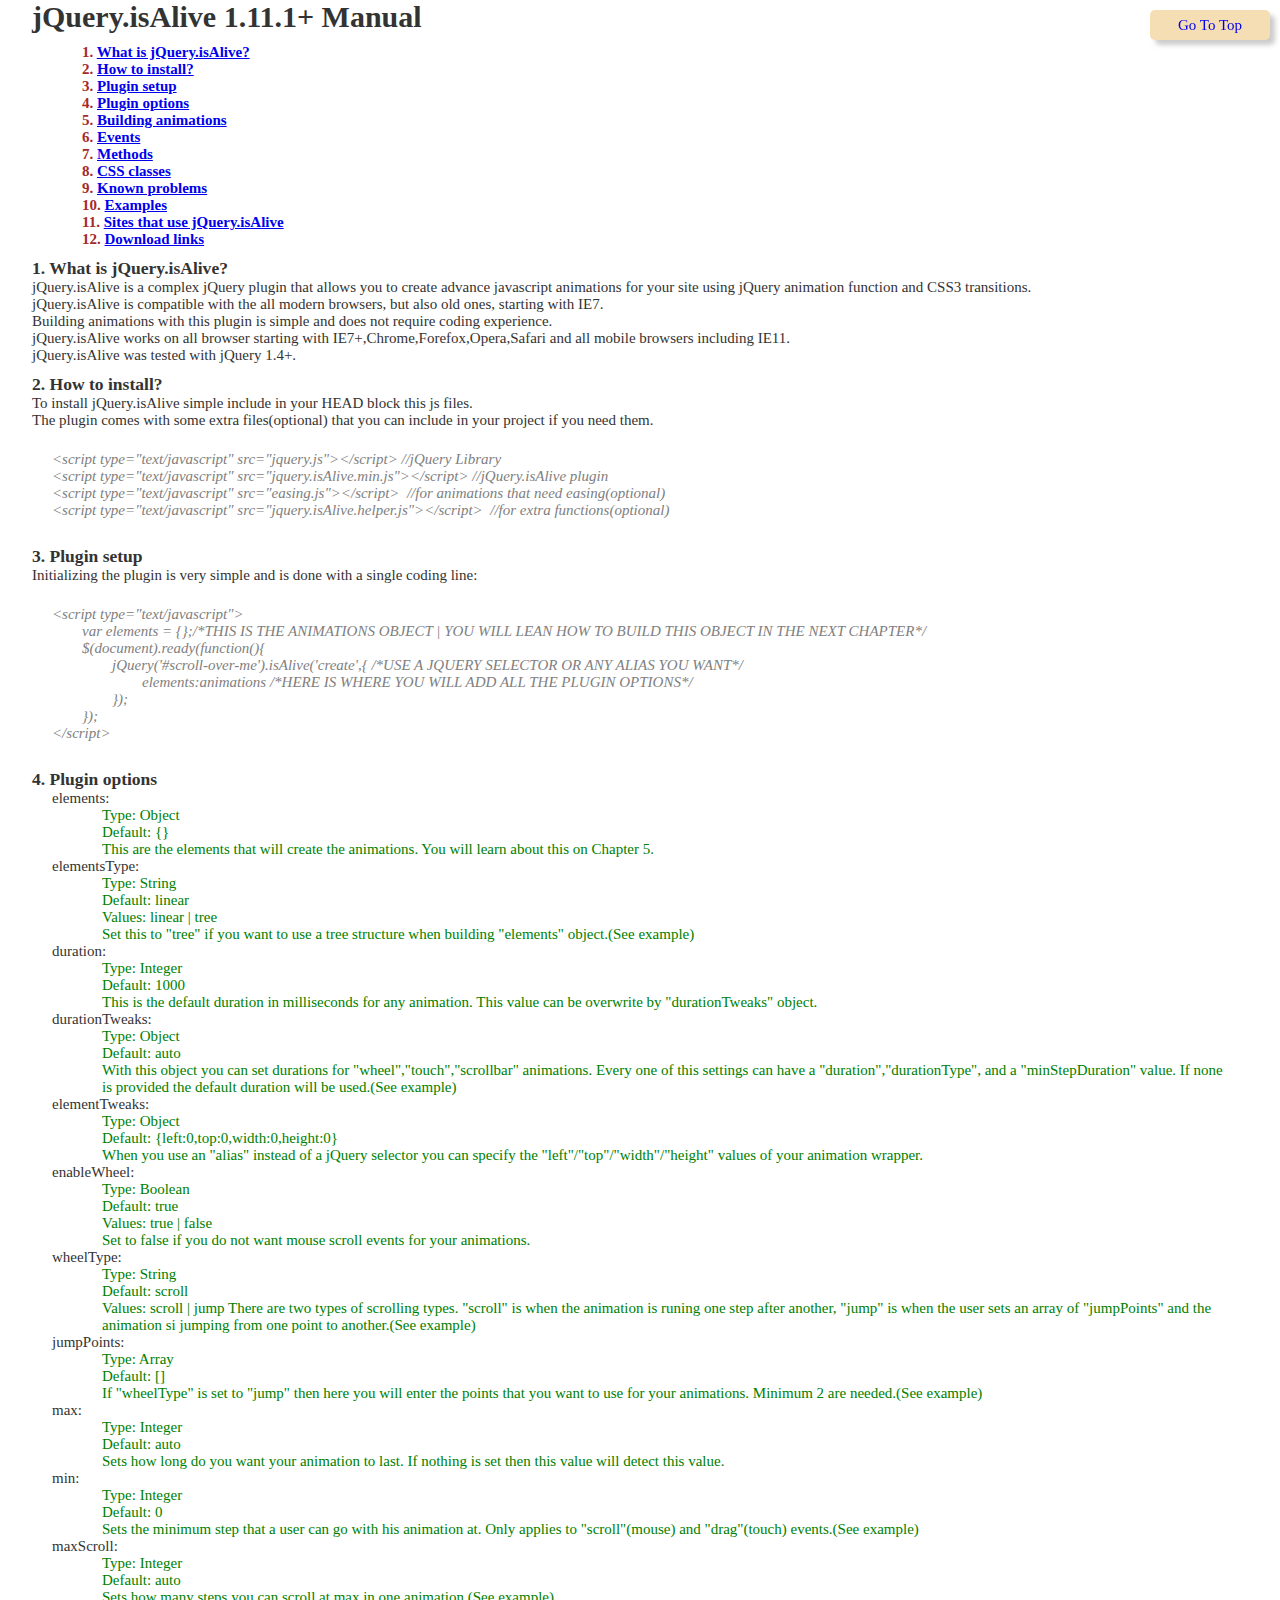
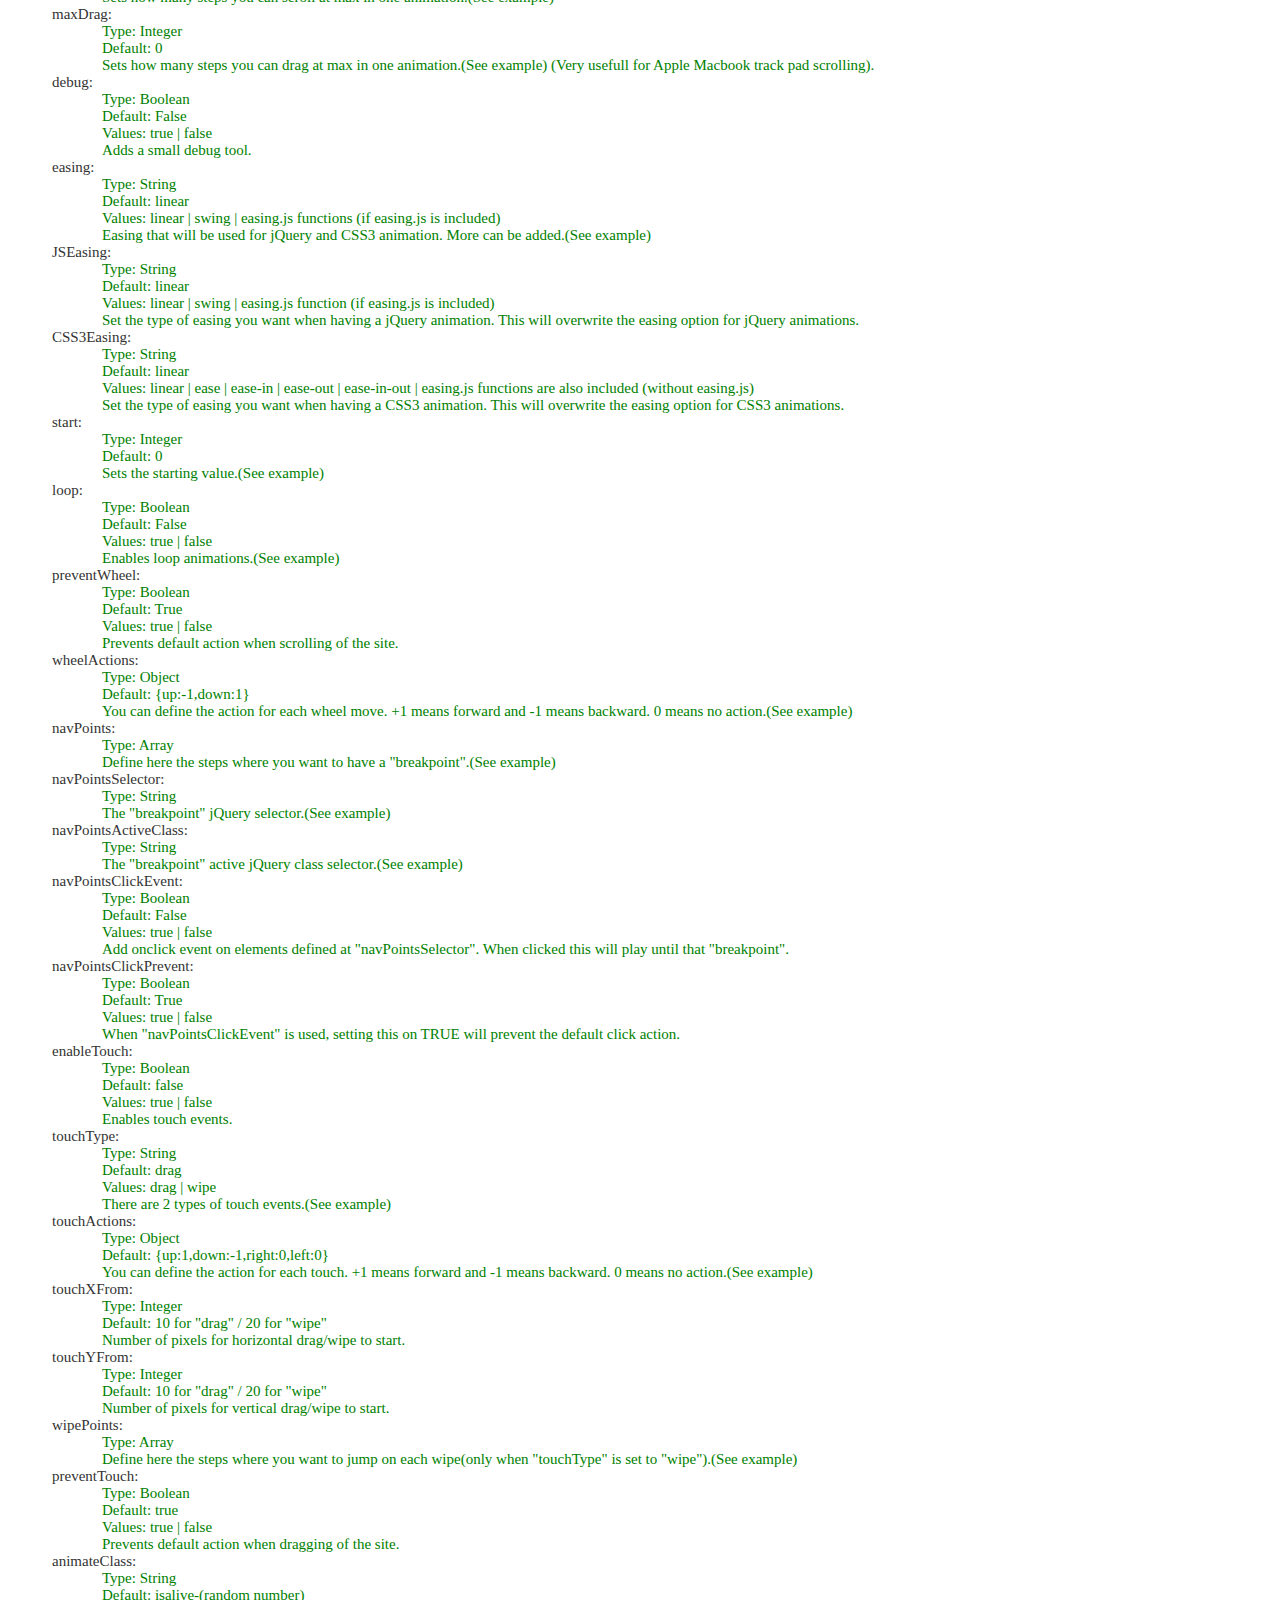
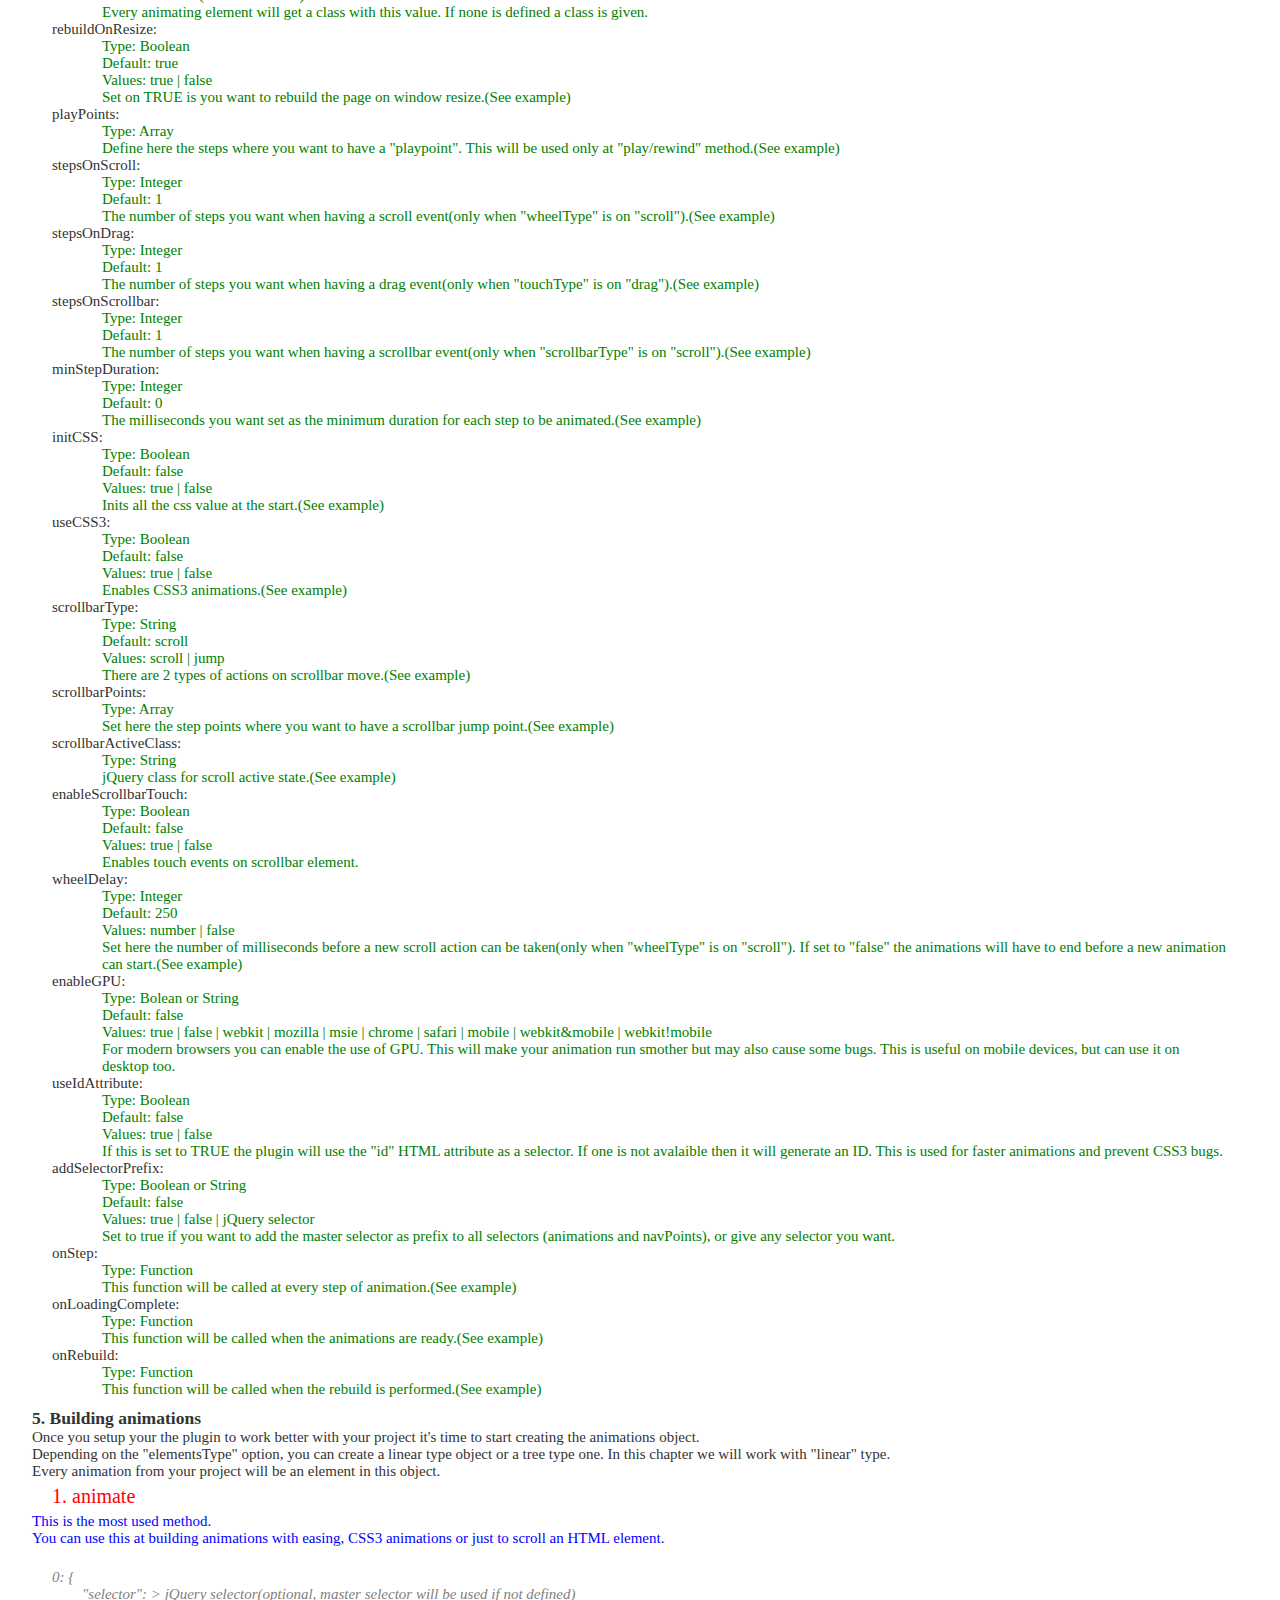
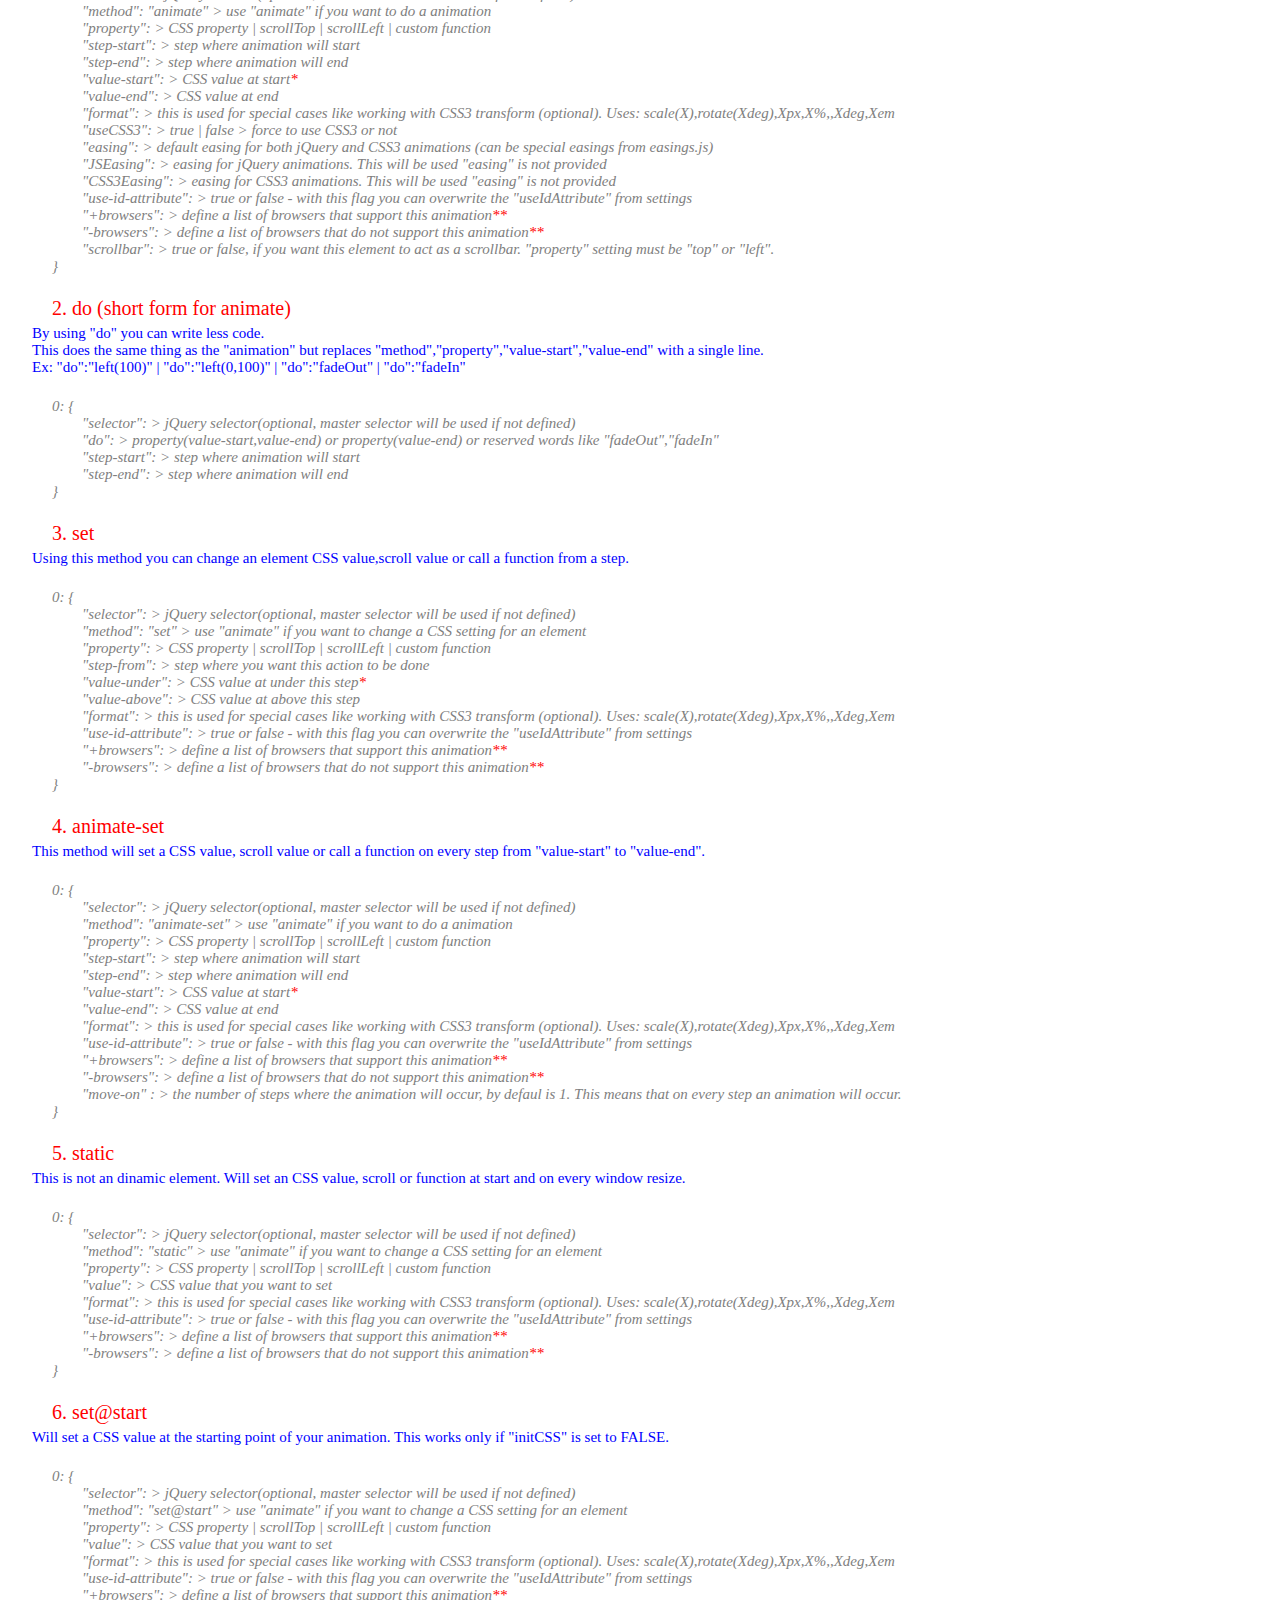
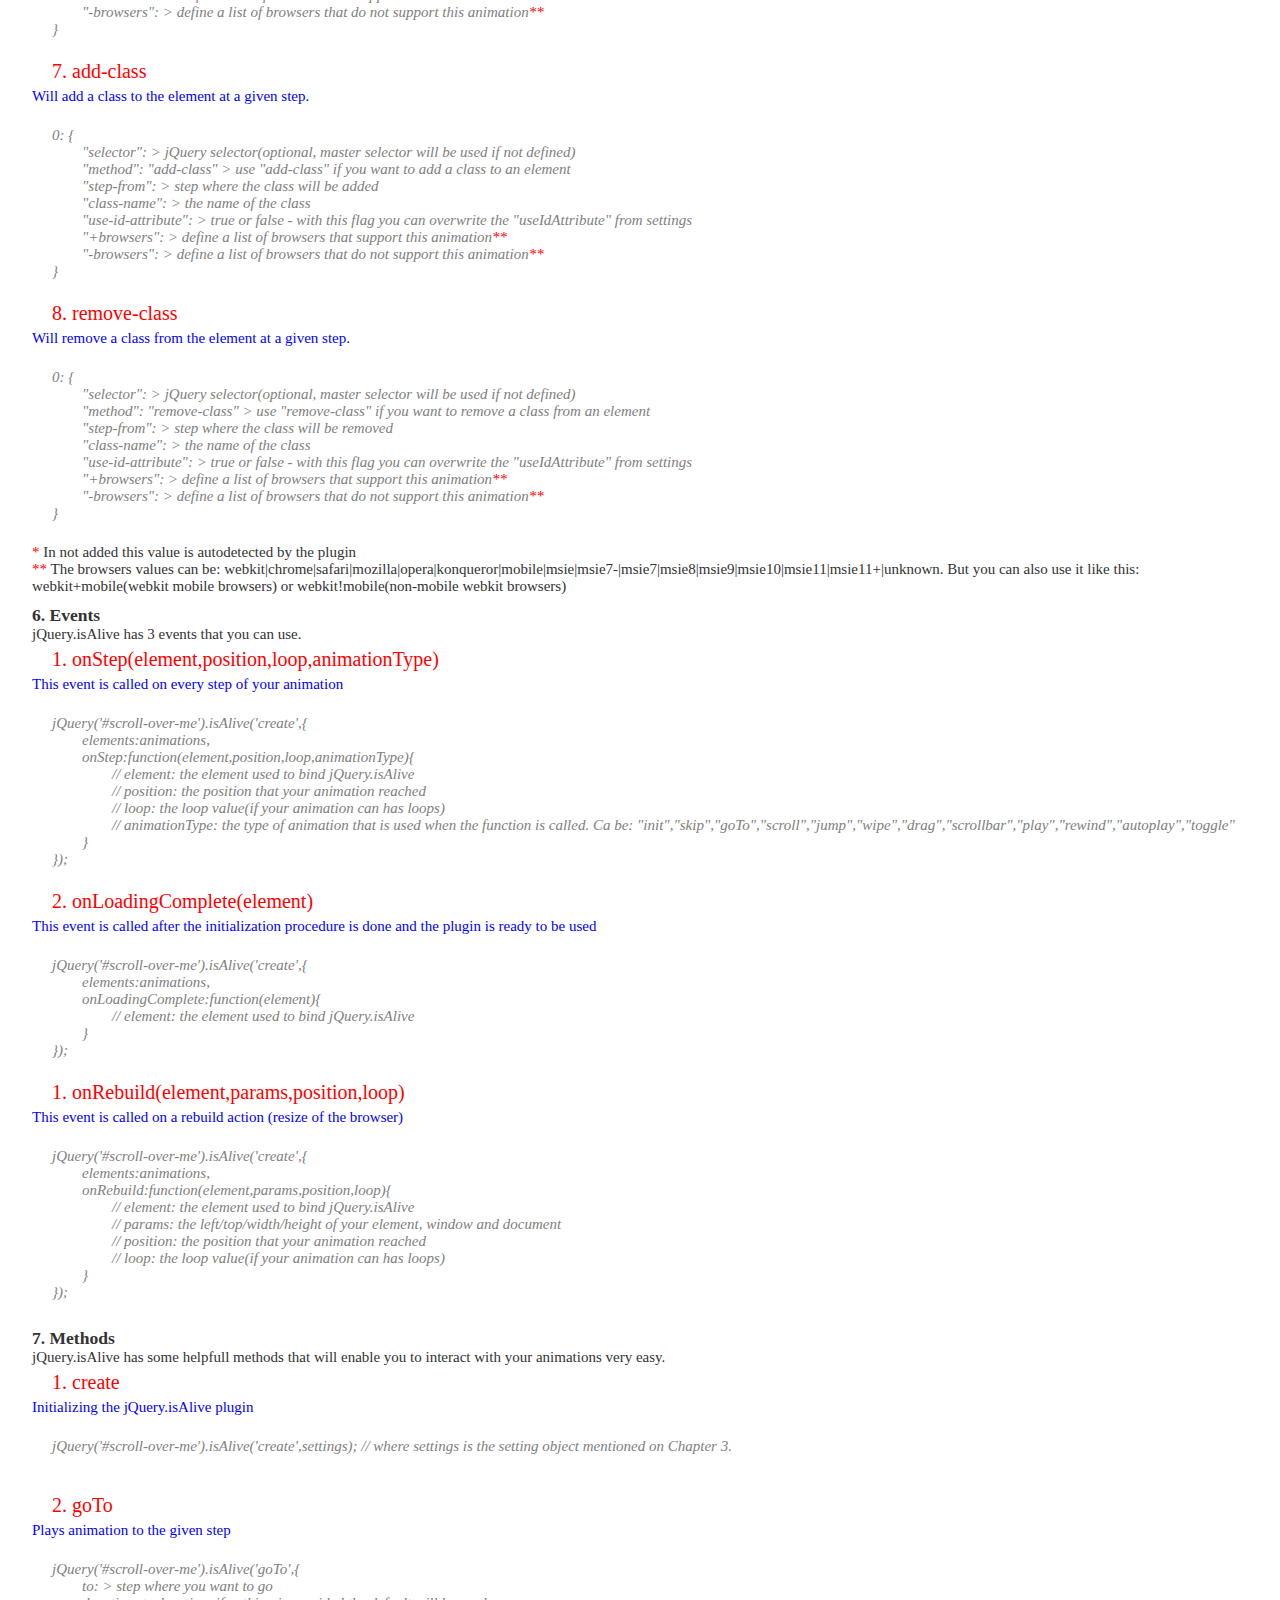
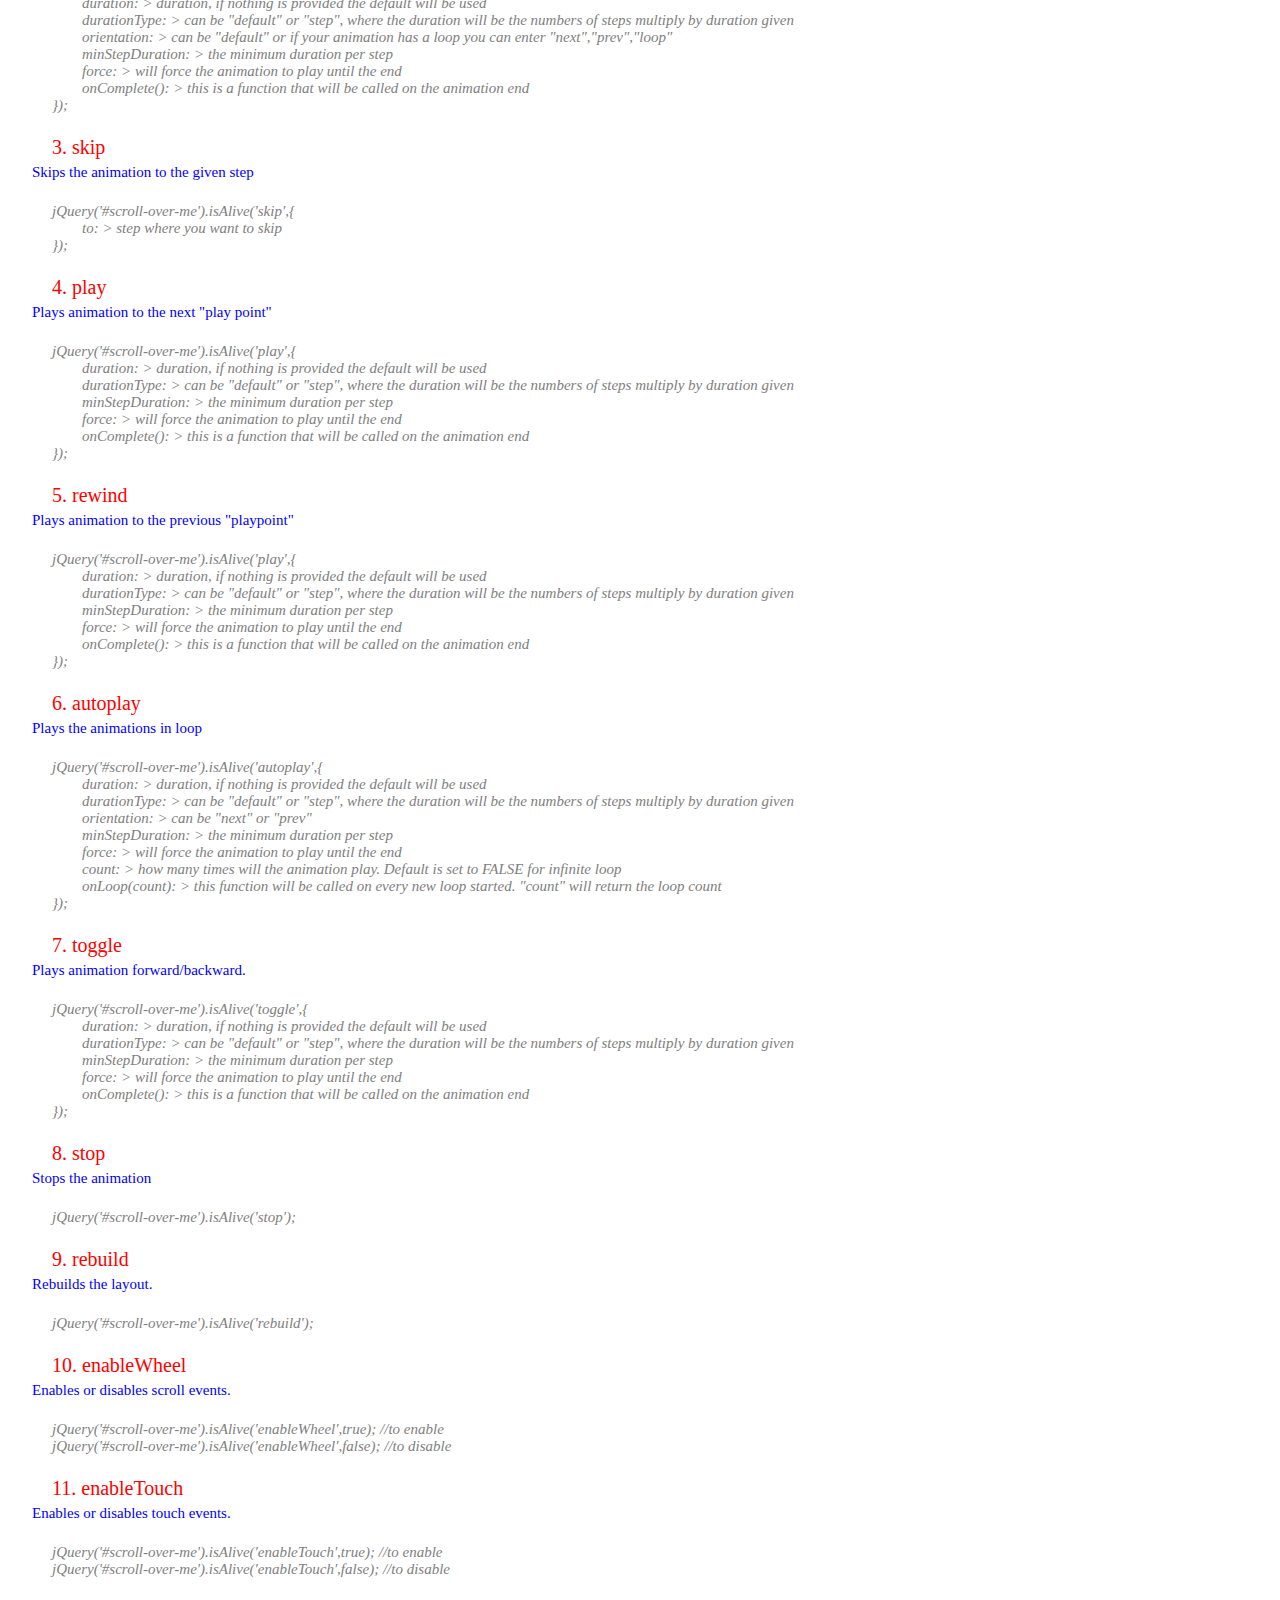
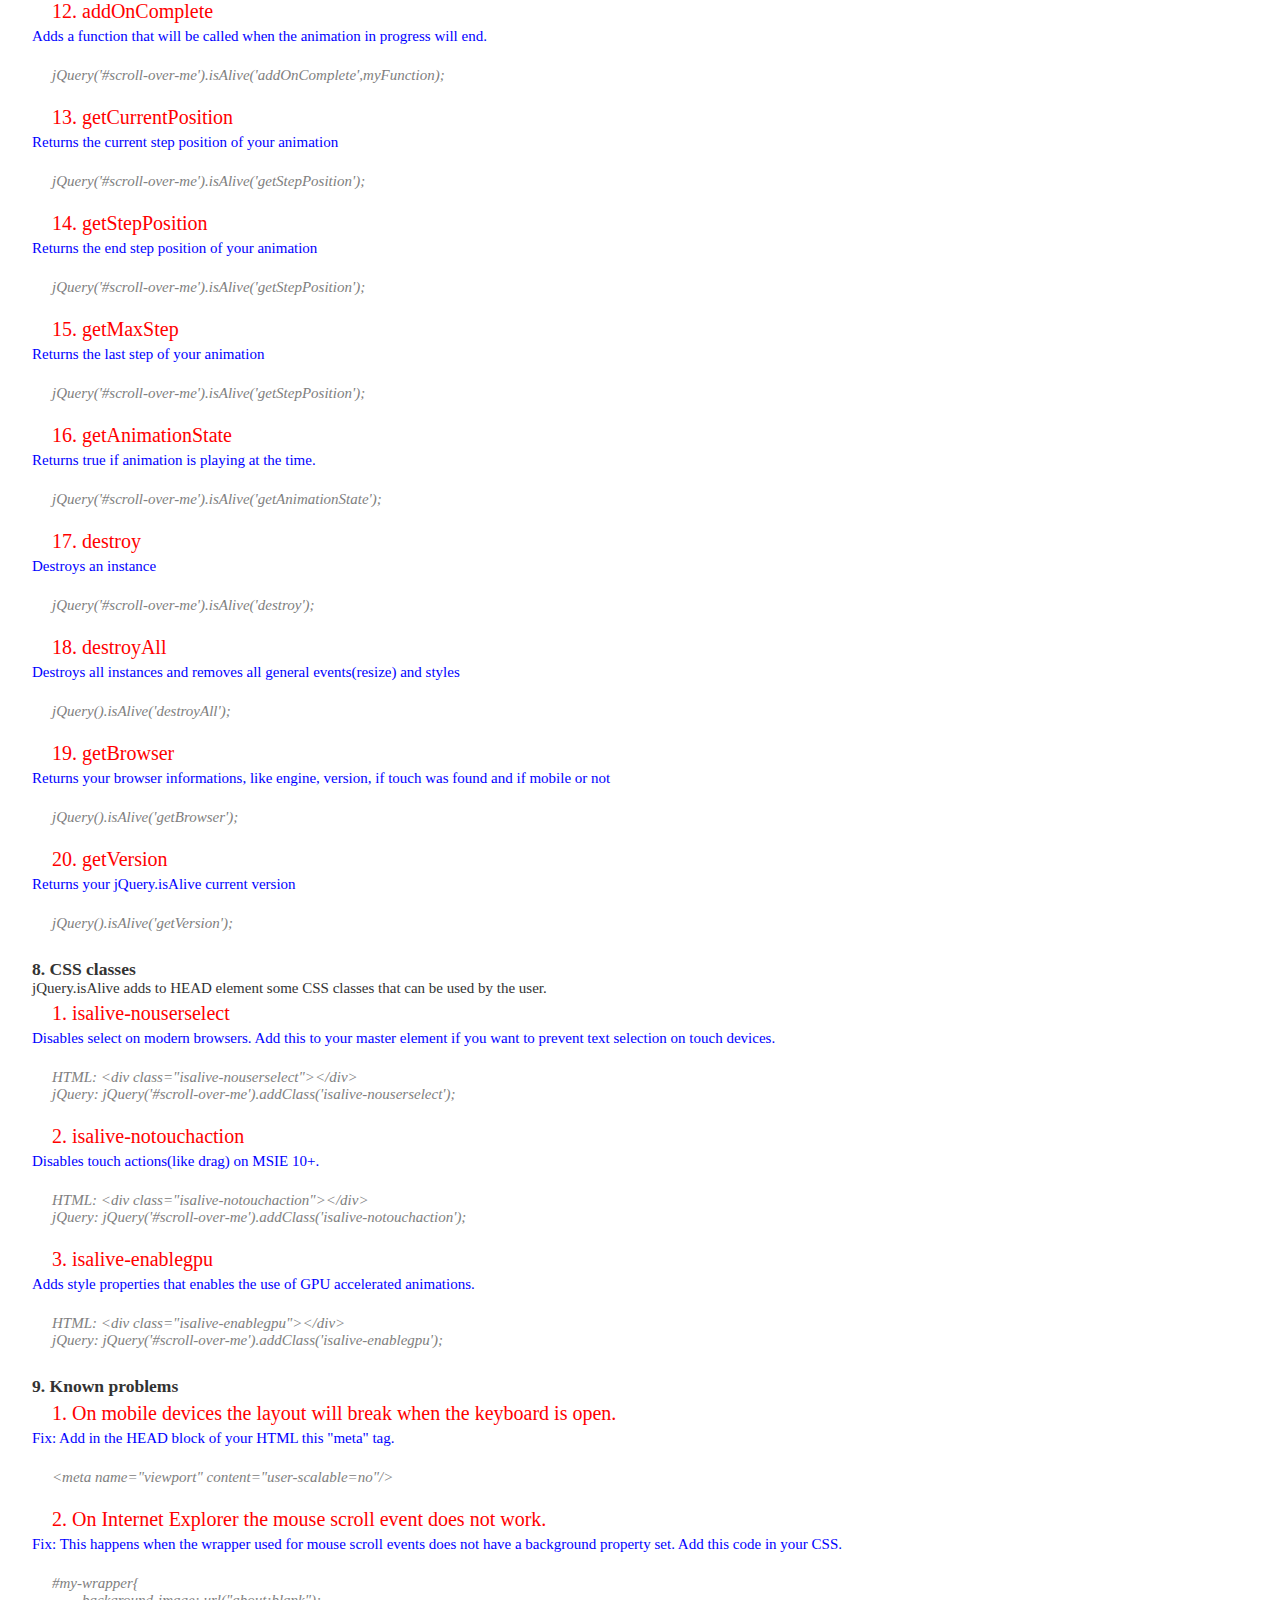
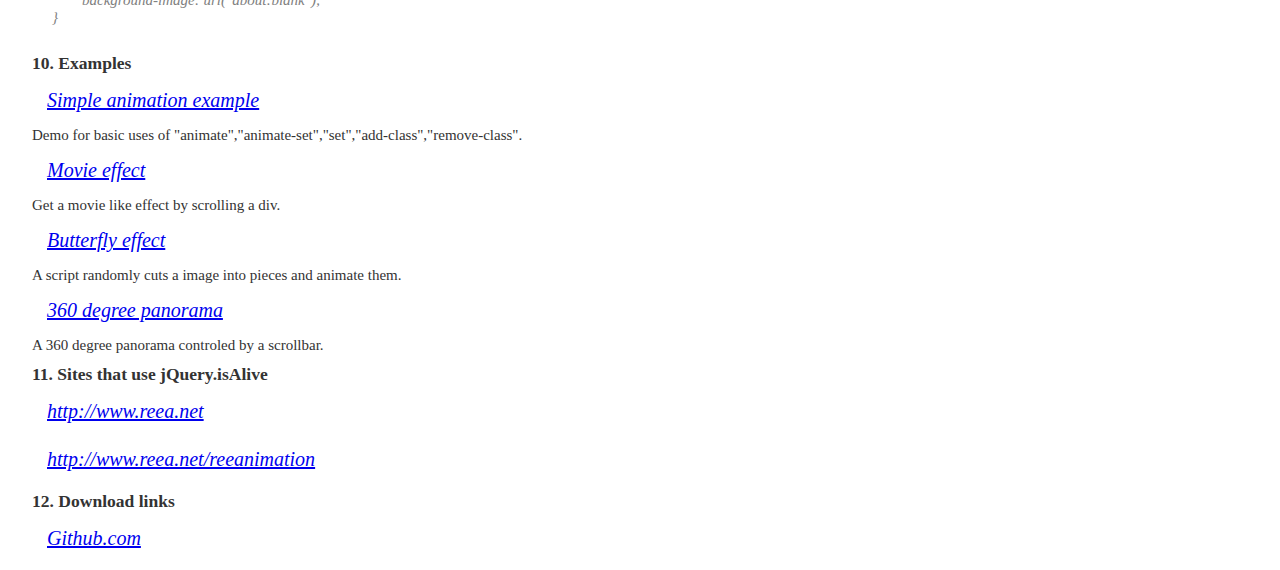
<file: manual/index.html>
<!DOCTYPE html PUBLIC "-//W3C//DTD HTML 4.01 Transitional//EN" "http://www.w3.org/TR/html4/loose.dtd">
<html>
	<head>
		<title>jQuery.isAlive Manual </title>
		<script src="../jquery-1.11.2.min.js"></script>
		<meta http-equiv="Content-Type" content="text/html; charset=ISO-8859-1"/>
		<link type="text/css" rel="stylesheet" href="style.css" media="screen" />
	</head>
	<body>
		<a href="#" id="goToTop">Go To Top</a>
		<div id="wrapper">
			<div id="header">
				<h1>jQuery.isAlive 1.11.1+ Manual</h1>
			</div>
			<div id="content">
				<div id="table-of-contents" class="section">
					<ul>
						<li>1. <a href="#section-1">What is jQuery.isAlive?</a></li>
						<li>2. <a href="#section-2">How to install?</a></li>
						<li>3. <a href="#section-3">Plugin setup</a></li>
						<li>4. <a href="#section-4">Plugin options</a></li>
						<li>5. <a href="#section-5">Building animations</a></li>
						<li>6. <a href="#section-6">Events</a></li>
						<li>7. <a href="#section-7">Methods</a></li>
						<li>8. <a href="#section-8">CSS classes</a></li>
						<li>9. <a href="#section-9">Known problems</a></li>
						<li>10. <a href="#section-10">Examples</a></li>
						<li>11. <a href="#section-11">Sites that use jQuery.isAlive</a></li>
						<li>12. <a href="#section-12">Download links</a></li>
					</ul>
				</div>
				<div id="section-1" class="section">
					<h3>1. What is jQuery.isAlive?</h3>
					<p class="text">
						jQuery.isAlive is a complex jQuery plugin that allows you to create advance javascript animations for your site using jQuery animation function and CSS3 transitions.<br/>
						jQuery.isAlive is compatible with the all modern browsers, but also old ones, starting with IE7.<br/>
						Building animations with this plugin is simple and does not require coding experience.<br/>
						jQuery.isAlive works on all browser starting with IE7+,Chrome,Forefox,Opera,Safari and all mobile browsers including IE11.<br/>
						jQuery.isAlive was tested with jQuery 1.4+.<br/>
					</p>
				</div>
				<div id="section-2" class="section">
					<h3>2. How to install?</h3>
					<p class="text">
						To install jQuery.isAlive simple include in your HEAD block this js files.<br/>
						The plugin comes with some extra files(optional) that you can include in your project if you need them.
					</p>
					<p class="code">
&lt;script type=&quot;text/javascript&quot; src=&quot;jquery.js&quot;&gt;&lt;/script&gt; //jQuery Library
&lt;script type=&quot;text/javascript&quot; src=&quot;jquery.isAlive.min.js&quot;&gt;&lt;/script&gt; //jQuery.isAlive plugin
&lt;script type=&quot;text/javascript&quot; src=&quot;easing.js&quot;&gt;&lt;/script&gt;  //for animations that need easing(optional)
&lt;script type=&quot;text/javascript&quot; src=&quot;jquery.isAlive.helper.js&quot;&gt;&lt;/script&gt;  //for extra functions(optional)
					</p>
				</div>
				<div id="section-3" class="section">
					<h3>3. Plugin setup</h3>
					<p class="text">
						Initializing the plugin is very simple and is done with a single coding line:
					</p>
					<p class="code">
&lt;script type=&quot;text/javascript&quot;&gt;
	var elements = {};/*THIS IS THE ANIMATIONS OBJECT | YOU WILL LEAN HOW TO BUILD THIS OBJECT IN THE NEXT CHAPTER*/					
	$(document).ready(function(){
		jQuery('#scroll-over-me').isAlive('create',{ /*USE A JQUERY SELECTOR OR ANY ALIAS YOU WANT*/
			elements:animations /*HERE IS WHERE YOU WILL ADD ALL THE PLUGIN OPTIONS*/
		});
	});
&lt;/script&gt;
					</p>
				</div>					
				<div id="section-4" class="section">					
					<h3>4. Plugin options</h3>					
					<div class="text">
						elements:
						<p class="exp">
							Type: Object<br/>
							Default: {}<br/>
							This are the elements that will create the animations. You will learn about this on Chapter 5.
						</p>
						elementsType:
						<p class="exp">
							Type: String<br/>
							Default: linear<br/>
							Values: linear | tree<br/>
							Set this to "tree" if you want to use a tree structure when building "elements" object.(See example)
						</p>
						duration:
						<p class="exp">
							Type: Integer<br/>
							Default: 1000<br/>
							This is the default duration in milliseconds for any animation. This value can be overwrite by "durationTweaks" object.
						</p>
						durationTweaks:
						<p class="exp">
							Type: Object<br/>
							Default: auto<br/>
							With this object you can set durations for "wheel","touch","scrollbar" animations. Every one of this settings can have a "duration","durationType", and a "minStepDuration" value. If none is provided the default duration will be used.(See example)
						</p>
						elementTweaks:
						<p class="exp">
							Type: Object<br/>
							Default: {left:0,top:0,width:0,height:0}<br/>
							When you use an "alias" instead of a jQuery selector you can specify the "left"/"top"/"width"/"height" values of your animation wrapper.
						</p>
						enableWheel:
						<p class="exp">
							Type: Boolean<br/>
							Default: true<br/>
							Values: true | false<br/>
							Set to false if you do not want mouse scroll events for your animations.
						</p>
						wheelType:
						<p class="exp">
							Type: String<br/>
							Default: scroll<br/>
							Values: scroll | jump
							There are two types of scrolling types. "scroll" is when the animation is runing one step after another, "jump" is when the user sets an array of "jumpPoints" and the animation si jumping from one point to another.(See example)
						</p>
						jumpPoints:
						<p class="exp">
							Type: Array<br/>
							Default: []<br/>
							If "wheelType" is set to "jump" then here you will enter the points that you want to use for your animations. Minimum 2 are needed.(See example)
						</p>
						max:
						<p class="exp">
							Type: Integer<br/>
							Default: auto<br/>
							Sets how long do you want your animation to last. If nothing is set then this value will detect this value.
						</p>
						min:
						<p class="exp">
							Type: Integer<br/>
							Default: 0<br/>
							Sets the minimum step that a user can go with his animation at. Only applies to "scroll"(mouse) and "drag"(touch) events.(See example)
						</p>
						maxScroll:
						<p class="exp">
							Type: Integer<br/>
							Default: auto<br/>
							Sets how many steps you can scroll at max in one animation.(See example)
						</p>
						maxDrag:
						<p class="exp">
							Type: Integer<br/>
							Default: 0<br/>
							Sets how many steps you can drag at max in one animation.(See example) (Very usefull for Apple Macbook track pad scrolling).
						</p>
						debug:
						<p class="exp">
							Type: Boolean<br/>
							Default: False<br/>
							Values: true | false<br/>
							Adds a small debug tool.
						</p>
						easing:
						<p class="exp">
							Type: String<br/>
							Default: linear<br/>
							Values: linear | swing | easing.js functions (if easing.js is included)<br/>
							Easing that will be used for jQuery and CSS3 animation. More can be added.(See example)
						</p>
						JSEasing:
						<p class="exp">
							Type: String<br/>
							Default: linear<br/>
							Values: linear | swing | easing.js function (if easing.js is included)<br/>
							Set the type of easing you want when having a jQuery animation. This will overwrite the easing option for jQuery animations.
						</p>
						CSS3Easing:
						<p class="exp">
							Type: String<br/>
							Default: linear<br/>
							Values: linear | ease | ease-in | ease-out | ease-in-out | easing.js functions are also included (without easing.js)<br/>
							Set the type of easing you want when having a CSS3 animation. This will overwrite the easing option for CSS3 animations.
						</p>
						start:
						<p class="exp">
							Type: Integer<br/>
							Default: 0<br/>
							Sets the starting value.(See example)
						</p>
						loop:
						<p class="exp">
							Type: Boolean<br/>
							Default: False<br/>
							Values: true | false<br/>
							Enables loop animations.(See example)
						</p>
						preventWheel:
						<p class="exp">
							Type: Boolean<br/>
							Default: True<br/>
							Values: true | false<br/>
							Prevents default action when scrolling of the site.
						</p>
						wheelActions:
						<p class="exp">
							Type: Object<br/>
							Default: {up:-1,down:1}<br/>
							You can define the action for each wheel move. +1 means forward and -1 means backward. 0 means no action.(See example)
						</p>
						navPoints:
						<p class="exp">
							Type: Array<br/>
							Define here the steps where you want to have a "breakpoint".(See example)
						</p>
						navPointsSelector:
						<p class="exp">
							Type: String<br/>
							The "breakpoint" jQuery selector.(See example)
						</p>
						navPointsActiveClass:
						<p class="exp">
							Type: String<br/>
							The "breakpoint" active jQuery class selector.(See example)
						</p>
						navPointsClickEvent:
						<p class="exp">
							Type: Boolean<br/>
							Default: False<br/>
							Values: true | false<br/>
							Add onclick event on elements defined at "navPointsSelector". When clicked this will play until that "breakpoint".
						</p>
						navPointsClickPrevent:
						<p class="exp">
							Type: Boolean<br/>
							Default: True<br/>
							Values: true | false<br/>
							When "navPointsClickEvent" is used, setting this on TRUE will prevent the default click action.
						</p>
						enableTouch:
						<p class="exp">
							Type: Boolean<br/>
							Default: false<br/>
							Values: true | false<br/>
							Enables touch events.
						</p>
						touchType:
						<p class="exp">
							Type: String<br/>
							Default: drag<br/>
							Values: drag | wipe<br/>
							There are 2 types of touch events.(See example)
						</p>
						touchActions:
						<p class="exp">
							Type: Object<br/>
							Default: {up:1,down:-1,right:0,left:0}<br/>
							You can define the action for each touch. +1 means forward and -1 means backward. 0 means no action.(See example)
						</p>
						touchXFrom:
						<p class="exp">
							Type: Integer<br/>
							Default: 10 for "drag" / 20 for "wipe"<br/>
							Number of pixels for horizontal drag/wipe to start.
						</p>
						touchYFrom:
						<p class="exp">
							Type: Integer<br/>
							Default: 10 for "drag" / 20 for "wipe"<br/>
							Number of pixels for vertical drag/wipe to start.
						</p>
						wipePoints:<br/>
						<p class="exp">
							Type: Array<br/>
							Define here the steps where you want to jump on each wipe(only when "touchType" is set to "wipe").(See example)
						</p>
						preventTouch:
						<p class="exp">
							Type: Boolean<br/>
							Default: true<br/>
							Values: true | false<br/>
							Prevents default action when dragging of the site.
						</p>
						animateClass:
						<p class="exp">
							Type: String<br/>
							Default: isalive-(random number)<br/>
							Every animating element will get a class with this value. If none is defined a class is given.
						</p>
						rebuildOnResize:
						<p class="exp">
							Type: Boolean<br/>
							Default: true<br/>
							Values: true | false<br/>
							Set on TRUE is you want to rebuild the page on window resize.(See example)
						</p>
						playPoints:
						<p class="exp">
							Type: Array<br/>
							Define here the steps where you want to have a "playpoint". This will be used only at "play/rewind" method.(See example)
						</p>
						stepsOnScroll:
						<p class="exp">
							Type: Integer<br/>
							Default: 1<br/>
							The number of steps you want when having a scroll event(only when "wheelType" is on "scroll").(See example)
						</p>
						stepsOnDrag:
						<p class="exp">
							Type: Integer<br/>
							Default: 1<br/>
							The number of steps you want when having a drag event(only when "touchType" is on "drag").(See example)
						</p>
						stepsOnScrollbar:
						<p class="exp">
							Type: Integer<br/>
							Default: 1<br/>
							The number of steps you want when having a scrollbar event(only when "scrollbarType" is on "scroll").(See example)
						</p>
						minStepDuration:
						<p class="exp">
							Type: Integer<br/>
							Default: 0<br/>
							The milliseconds you want set as the minimum duration for each step to be animated.(See example)
						</p>
						initCSS:
						<p class="exp">
							Type: Boolean<br/>
							Default: false<br/>
							Values: true | false<br/>
							Inits all the css value at the start.(See example)
						</p>
						useCSS3:
						<p class="exp">
							Type: Boolean<br/>
							Default: false<br/>
							Values: true | false<br/>
							Enables CSS3 animations.(See example)
						</p>
						scrollbarType:
						<p class="exp">
							Type: String<br/>
							Default: scroll<br/>
							Values: scroll | jump<br/>
							There are 2 types of actions on scrollbar move.(See example)
						</p>
						scrollbarPoints:
						<p class="exp">
							Type: Array<br/>
							Set here the step points where you want to have a scrollbar jump point.(See example)
						</p>
						scrollbarActiveClass:
						<p class="exp">
							Type: String<br/>
							jQuery class for scroll active state.(See example)
						</p>
						enableScrollbarTouch:
						<p class="exp">
							Type: Boolean<br/>
							Default: false<br/>
							Values: true | false<br/>
							Enables touch events on scrollbar element.
						</p>
						wheelDelay:
						<p class="exp">
							Type: Integer<br/>
							Default: 250<br/>
							Values: number | false<br/>
							Set here the number of milliseconds before a new scroll action can be taken(only when "wheelType" is on "scroll"). If set to "false" the animations will have to end before a new animation can start.(See example)
						</p>
						enableGPU:
						<p class="exp">
							Type: Bolean or String<br/>
							Default: false<br/>
							Values: true | false | webkit | mozilla | msie | chrome | safari | mobile | webkit&mobile | webkit!mobile <br/>
							For modern browsers you can enable the use of GPU. This will make your animation run smother but may also cause some bugs. This is useful on mobile devices, but can use it on desktop too.
						</p>
						useIdAttribute:
						<p class="exp">
							Type: Boolean<br/>
							Default: false<br/>
							Values: true | false<br/>
							If this is set to TRUE the plugin will use the "id" HTML attribute as a selector. If one is not avalaible then it will generate an ID. This is used for faster animations and prevent CSS3 bugs.
						</p>

						addSelectorPrefix:
						<p class="exp">
							Type: Boolean or String<br/>
							Default: false<br/>
							Values: true | false | jQuery selector<br/>
							Set to true if you want to add the master selector as prefix to all selectors (animations and navPoints), or give any selector you want. 
						</p>

						
						
						
						onStep:
						<p class="exp">
							Type: Function<br/>
							This function will be called at every step of animation.(See example)
						</p>
						onLoadingComplete:
						<p class="exp">
							Type: Function<br/>
							This function will be called when the animations are ready.(See example)
						</p>
						onRebuild:
						<p class="exp">
							Type: Function<br/>
							This function will be called when the rebuild is performed.(See example)
						</p>
					</div>
				</div>
				<div id="section-5" class="section">
					<h3>5. Building animations</h3>
					<p class="text">
						Once you setup your the plugin to work better with your project it's time to start creating the animations object.<br/>
						Depending on the "elementsType" option, you can create a linear type object or a tree type one. In this chapter we will work with "linear" type.<br/>
						Every animation from your project will be an element in this object.<br/>
					</p>

					<p class="text">
						<p class="imp">1. animate</p>
							<p class="blue">
								This is the most used method.<br/>
								You can use this at building animations with easing, CSS3 animations or just to scroll an HTML element.
							</p>
						<p class="code">
0: {
	"selector": > jQuery selector(optional, master selector will be used if not defined)
	"method": "animate" > use "animate" if you want to do a animation
	"property": > CSS property | scrollTop | scrollLeft | custom function
	"step-start": > step where animation will start
	"step-end": > step where animation will end
	"value-start": > CSS value at start<span class="red">*</span>
	"value-end": > CSS value at end
	"format": > this is used for special cases like working with CSS3 transform (optional). Uses: scale(X),rotate(Xdeg),Xpx,X%,,Xdeg,Xem
	"useCSS3": > true | false > force to use CSS3 or not
	"easing": > default easing for both jQuery and CSS3 animations (can be special easings from easings.js)
	"JSEasing": > easing for jQuery animations. This will be used "easing" is not provided
	"CSS3Easing": > easing for CSS3 animations. This will be used "easing" is not provided
	"use-id-attribute": > true or false - with this flag you can overwrite the "useIdAttribute" from settings
	"+browsers": > define a list of browsers that support this animation<span class="red">**</span>
	"-browsers": > define a list of browsers that do not support this animation<span class="red">**</span>
	"scrollbar": > true or false, if you want this element to act as a scrollbar. "property" setting must be "top" or "left".
}
						</p>
					</p>


					<p class="text">
						<p class="imp">2. do (short form for animate)</p>
							<p class="blue">
								By using "do" you can write less code.<br/>
								This does the same thing as the "animation" but replaces "method","property","value-start","value-end" with a single line.<br/>
								Ex: "do":"left(100)" | "do":"left(0,100)" | "do":"fadeOut" | "do":"fadeIn"
							</p>
						<p class="code">
0: {
	"selector": > jQuery selector(optional, master selector will be used if not defined)
	"do": > property(value-start,value-end) or property(value-end) or reserved words like "fadeOut","fadeIn"
	"step-start": > step where animation will start
	"step-end": > step where animation will end
}
						</p>
					</p>

					
					<p class="text">
						<p class="imp">3. set</p>
							<p class="blue">
								Using this method you can change an element CSS value,scroll value or call a function from a step.
							</p>
						<p class="code">
0: {
	"selector": > jQuery selector(optional, master selector will be used if not defined)
	"method": "set" > use "animate" if you want to change a CSS setting for an element
	"property": > CSS property | scrollTop | scrollLeft | custom function
	"step-from": > step where you want this action to be done
	"value-under": > CSS value at under this step<span class="red">*</span>
	"value-above": > CSS value at above this step
	"format": > this is used for special cases like working with CSS3 transform (optional). Uses: scale(X),rotate(Xdeg),Xpx,X%,,Xdeg,Xem
	"use-id-attribute": > true or false - with this flag you can overwrite the "useIdAttribute" from settings
	"+browsers": > define a list of browsers that support this animation<span class="red">**</span>
	"-browsers": > define a list of browsers that do not support this animation<span class="red">**</span>
}
						</p>
					</p>
					<p class="text">
						<p class="imp">4. animate-set</p>
							<p class="blue">
								This method will set a CSS value, scroll value or call a function on every step from "value-start" to "value-end".
							</p>
						<p class="code">
0: {
	"selector": > jQuery selector(optional, master selector will be used if not defined)
	"method": "animate-set" > use "animate" if you want to do a animation
	"property": > CSS property | scrollTop | scrollLeft | custom function
	"step-start": > step where animation will start
	"step-end": > step where animation will end
	"value-start": > CSS value at start<span class="red">*</span>
	"value-end": > CSS value at end
	"format": > this is used for special cases like working with CSS3 transform (optional). Uses: scale(X),rotate(Xdeg),Xpx,X%,,Xdeg,Xem
	"use-id-attribute": > true or false - with this flag you can overwrite the "useIdAttribute" from settings
	"+browsers": > define a list of browsers that support this animation<span class="red">**</span>
	"-browsers": > define a list of browsers that do not support this animation<span class="red">**</span>
	"move-on" : > the number of steps where the animation will occur, by defaul is 1. This means that on every step an animation will occur.
}
						</p>
					</p>
					<p class="text">
						<p class="imp">5. static</p>
							<p class="blue">
								This is not an dinamic element. Will set an CSS value, scroll or function at start and on every window resize.
							</p>
						<p class="code">
0: {
	"selector": > jQuery selector(optional, master selector will be used if not defined)
	"method": "static" > use "animate" if you want to change a CSS setting for an element
	"property": > CSS property | scrollTop | scrollLeft | custom function
	"value": > CSS value that you want to set
	"format": > this is used for special cases like working with CSS3 transform (optional). Uses: scale(X),rotate(Xdeg),Xpx,X%,,Xdeg,Xem
	"use-id-attribute": > true or false - with this flag you can overwrite the "useIdAttribute" from settings
	"+browsers": > define a list of browsers that support this animation<span class="red">**</span>
	"-browsers": > define a list of browsers that do not support this animation<span class="red">**</span>
}
						</p>
					</p>
					<p class="text">
						<p class="imp">6. set@start</p>
							<p class="blue">
								Will set a CSS value at the starting point of your animation. This works only if "initCSS" is set to FALSE.
							</p>
						<p class="code">
0: {
	"selector": > jQuery selector(optional, master selector will be used if not defined)
	"method": "set@start" > use "animate" if you want to change a CSS setting for an element
	"property": > CSS property | scrollTop | scrollLeft | custom function
	"value": > CSS value that you want to set
	"format": > this is used for special cases like working with CSS3 transform (optional). Uses: scale(X),rotate(Xdeg),Xpx,X%,,Xdeg,Xem
	"use-id-attribute": > true or false - with this flag you can overwrite the "useIdAttribute" from settings
	"+browsers": > define a list of browsers that support this animation<span class="red">**</span>
	"-browsers": > define a list of browsers that do not support this animation<span class="red">**</span>
}
						</p>
					</p>
					<p class="text">
						<p class="imp">7. add-class</p>
							<p class="blue">
								Will add a class to the element at a given step.
							</p>
						<p class="code">
0: {
	"selector": > jQuery selector(optional, master selector will be used if not defined)
	"method": "add-class" > use "add-class" if you want to add a class to an element
	"step-from": > step where the class will be added
	"class-name": > the name of the class
	"use-id-attribute": > true or false - with this flag you can overwrite the "useIdAttribute" from settings
	"+browsers": > define a list of browsers that support this animation<span class="red">**</span>
	"-browsers": > define a list of browsers that do not support this animation<span class="red">**</span>
}
						</p>
					</p>
					<p class="text">
						<p class="imp">8. remove-class</p>
							<p class="blue">
								Will remove a class from the element at a given step.
							</p>
						<p class="code">
0: {
	"selector": > jQuery selector(optional, master selector will be used if not defined)
	"method": "remove-class" > use "remove-class" if you want to remove a class from an element
	"step-from": > step where the class will be removed
	"class-name": > the name of the class
	"use-id-attribute": > true or false - with this flag you can overwrite the "useIdAttribute" from settings
	"+browsers": > define a list of browsers that support this animation<span class="red">**</span>
	"-browsers": > define a list of browsers that do not support this animation<span class="red">**</span>
}
						</p>
					</p>
					<p class="text">
						<span class="red">*</span> In not added this value is autodetected by the plugin<br/>
						<span class="red">**</span> The browsers values can be: webkit|chrome|safari|mozilla|opera|konqueror|mobile|msie|msie7-|msie7|msie8|msie9|msie10|msie11|msie11+|unknown. But you can also use it like this: webkit+mobile(webkit mobile browsers) or webkit!mobile(non-mobile webkit browsers)
					</p>
				</div>
				<div id="section-6" class="section">
					<h3>6. Events</h3>
					<p class="text">
						jQuery.isAlive has 3 events that you can use.
					</p>
					<p class="text">
						<p class="imp">1. onStep(element,position,loop,animationType)</p>
							<p class="blue">
								This event is called on every step of your animation
							</p>
						<p class="code">
jQuery('#scroll-over-me').isAlive('create',{
	elements:animations,
	onStep:function(element,position,loop,animationType){
		// element: the element used to bind jQuery.isAlive
		// position: the position that your animation reached
		// loop: the loop value(if your animation can has loops)
		// animationType: the type of animation that is used when the function is called. Ca be: "init","skip","goTo","scroll","jump","wipe","drag","scrollbar","play","rewind","autoplay","toggle"
	}
});
						</p>
					</p>
					<p class="text">
						<p class="imp">2. onLoadingComplete(element)</p>
							<p class="blue">
								This event is called after the initialization procedure is done and the plugin is ready to be used
							</p>
						<p class="code">
jQuery('#scroll-over-me').isAlive('create',{
	elements:animations,
	onLoadingComplete:function(element){
		// element: the element used to bind jQuery.isAlive
	}
});
						</p>
					</p>
					<p class="text">
						<p class="imp">1. onRebuild(element,params,position,loop)</p>
							<p class="blue">
								This event is called on a rebuild action (resize of the browser)
							</p>
						<p class="code">
jQuery('#scroll-over-me').isAlive('create',{
	elements:animations,
	onRebuild:function(element,params,position,loop){
		// element: the element used to bind jQuery.isAlive
		// params: the left/top/width/height of your element, window and document
		// position: the position that your animation reached
		// loop: the loop value(if your animation can has loops)
	}
});
						</p>
					</p>
				</div>
				<div id="section-7" class="section">
					<h3>7. Methods</h3>
					<p class="text">
						jQuery.isAlive has some helpfull methods that will enable you to interact with your animations very easy.
					</p>

					<p class="text">
						<p class="imp">1. create</p>
							<p class="blue">
								Initializing the jQuery.isAlive plugin
							</p>
						<p class="code">
jQuery('#scroll-over-me').isAlive('create',settings); // where settings is the setting object mentioned on Chapter 3.

						</p>
					</p>
					<p class="text">
						<p class="imp">2. goTo</p>
							<p class="blue">
								Plays animation to the given step
							</p>
						<p class="code">
jQuery('#scroll-over-me').isAlive('goTo',{
	to: > step where you want to go
	duration: > duration, if nothing is provided the default will be used
	durationType: > can be "default" or "step", where the duration will be the numbers of steps multiply by duration given
	orientation: > can be "default" or if your animation has a loop you can enter "next","prev","loop"
	minStepDuration: > the minimum duration per step
	force: > will force the animation to play until the end
	onComplete(): > this is a function that will be called on the animation end
}); 
						</p>
					</p>
					<p class="text">
						<p class="imp">3. skip</p>
							<p class="blue">
								Skips the animation to the given step
							</p>
						<p class="code">
jQuery('#scroll-over-me').isAlive('skip',{
	to: > step where you want to skip
}); 
						</p>
					</p>
					<p class="text">
						<p class="imp">4. play</p>
							<p class="blue">
								Plays animation to the next "play point"
							</p>
						<p class="code">
jQuery('#scroll-over-me').isAlive('play',{
	duration: > duration, if nothing is provided the default will be used
	durationType: > can be "default" or "step", where the duration will be the numbers of steps multiply by duration given
	minStepDuration: > the minimum duration per step
	force: > will force the animation to play until the end
	onComplete(): > this is a function that will be called on the animation end
}); 
						</p>
					</p>
					<p class="text">
						<p class="imp">5. rewind</p>
							<p class="blue">
								Plays animation to the previous "playpoint"
							</p>
						<p class="code">
jQuery('#scroll-over-me').isAlive('play',{
	duration: > duration, if nothing is provided the default will be used
	durationType: > can be "default" or "step", where the duration will be the numbers of steps multiply by duration given
	minStepDuration: > the minimum duration per step
	force: > will force the animation to play until the end
	onComplete(): > this is a function that will be called on the animation end
}); 
						</p>
					</p>
					<p class="text">
						<p class="imp">6. autoplay</p>
							<p class="blue">
								Plays the animations in loop
							</p>
						<p class="code">
jQuery('#scroll-over-me').isAlive('autoplay',{
	duration: > duration, if nothing is provided the default will be used
	durationType: > can be "default" or "step", where the duration will be the numbers of steps multiply by duration given
	orientation: > can be "next" or "prev"
	minStepDuration: > the minimum duration per step
	force: > will force the animation to play until the end
	count: > how many times will the animation play. Default is set to FALSE for infinite loop
	onLoop(count): > this function will be called on every new loop started. "count" will return the loop count
}); 
						</p>
					</p>
					<p class="text">
						<p class="imp">7. toggle</p>
							<p class="blue">
								Plays animation forward/backward.
							</p>
						<p class="code">
jQuery('#scroll-over-me').isAlive('toggle',{
	duration: > duration, if nothing is provided the default will be used
	durationType: > can be "default" or "step", where the duration will be the numbers of steps multiply by duration given
	minStepDuration: > the minimum duration per step
	force: > will force the animation to play until the end
	onComplete(): > this is a function that will be called on the animation end
}); 
						</p>
					</p>
					<p class="text">
						<p class="imp">8. stop</p>
							<p class="blue">
								Stops the animation
							</p>
						<p class="code">
jQuery('#scroll-over-me').isAlive('stop'); 
						</p>
					</p>
					<p class="text">
						<p class="imp">9. rebuild</p>
							<p class="blue">
								Rebuilds the layout.
							</p>
						<p class="code">
jQuery('#scroll-over-me').isAlive('rebuild'); 
						</p>
					</p>
					<p class="text">
						<p class="imp">10. enableWheel</p>
							<p class="blue">
								Enables or disables scroll events.
							</p>
						<p class="code">
jQuery('#scroll-over-me').isAlive('enableWheel',true); //to enable
jQuery('#scroll-over-me').isAlive('enableWheel',false); //to disable
						</p>
					</p>
					<p class="text">
						<p class="imp">11. enableTouch</p>
							<p class="blue">
								Enables or disables touch events.
							</p>
						<p class="code">
jQuery('#scroll-over-me').isAlive('enableTouch',true); //to enable
jQuery('#scroll-over-me').isAlive('enableTouch',false); //to disable
						</p>
					</p>
					<p class="text">
						<p class="imp">12. addOnComplete</p>
							<p class="blue">
								Adds a function that will be called when the animation in progress will end.
							</p>
						<p class="code">
jQuery('#scroll-over-me').isAlive('addOnComplete',myFunction); 
						</p>
					</p>
					<p class="text">
						<p class="imp">13. getCurrentPosition</p>
							<p class="blue">
								Returns the current step position of your animation
							</p>
						<p class="code">
jQuery('#scroll-over-me').isAlive('getStepPosition'); 
						</p>
					</p>
					<p class="text">
						<p class="imp">14. getStepPosition</p>
							<p class="blue">
								Returns the end step position of your animation
							</p>
						<p class="code">
jQuery('#scroll-over-me').isAlive('getStepPosition'); 
						</p>
					</p>
					<p class="text">
						<p class="imp">15. getMaxStep</p>
							<p class="blue">
								Returns the last step of your animation
							</p>
						<p class="code">
jQuery('#scroll-over-me').isAlive('getStepPosition'); 
						</p>
					</p>
					<p class="text">
						<p class="imp">16. getAnimationState</p>
							<p class="blue">
								Returns true if animation is playing at the time. 
							</p>
						<p class="code">
jQuery('#scroll-over-me').isAlive('getAnimationState'); 
						</p>
					</p>
					<p class="text">
						<p class="imp">17. destroy</p>
							<p class="blue">
								Destroys an instance
							</p>
						<p class="code">
jQuery('#scroll-over-me').isAlive('destroy'); 
						</p>
					</p>
					<p class="text">
						<p class="imp">18. destroyAll</p>
							<p class="blue">
								Destroys all instances and removes all general events(resize) and styles
							</p>
						<p class="code">
jQuery().isAlive('destroyAll'); 
						</p>
					</p>
					<p class="text">
						<p class="imp">19. getBrowser</p>
							<p class="blue">
								Returns your browser informations, like engine, version, if touch was found and if mobile or not
							</p>
						<p class="code">
jQuery().isAlive('getBrowser'); 
						</p>
					</p>
					<p class="text">
						<p class="imp">20. getVersion</p>
							<p class="blue">
								Returns your jQuery.isAlive current version
							</p>
						<p class="code">
jQuery().isAlive('getVersion'); 
						</p>
					</p>
				</div>
				<div id="section-8" class="section">
					<h3>8. CSS classes</h3>
					<p class="text">
						jQuery.isAlive adds to HEAD element some CSS classes that can be used by the user.
					</p>
					<p class="text">
						<p class="imp">1. isalive-nouserselect</p>
							<p class="blue">
								Disables select on modern browsers. Add this to your master element if you want to prevent text selection on touch devices.
							</p>
						<p class="code">
HTML: &lt;div class=&quot;isalive-nouserselect&quot;&gt;&lt;/div&gt;
jQuery: jQuery('#scroll-over-me').addClass('isalive-nouserselect');
						</p>
					</p>
					<p class="text">
						<p class="imp">2. isalive-notouchaction</p>
							<p class="blue">
								Disables touch actions(like drag) on MSIE 10+.
							</p>
						<p class="code">
HTML: &lt;div class=&quot;isalive-notouchaction&quot;&gt;&lt;/div&gt;
jQuery: jQuery('#scroll-over-me').addClass('isalive-notouchaction');
						</p>
					</p>
					<p class="text">
						<p class="imp">3. isalive-enablegpu</p>
							<p class="blue">
								Adds style properties that enables the use of GPU accelerated animations.
							</p>
						<p class="code">
HTML: &lt;div class=&quot;isalive-enablegpu&quot;&gt;&lt;/div&gt;
jQuery: jQuery('#scroll-over-me').addClass('isalive-enablegpu');
						</p>
					</p>
				</div>
				<div id="section-9" class="section">
					<h3>9. Known problems</h3>
					<p class="text">
						<p class="imp">1. On mobile devices the layout will break when the keyboard is open.</p>
							<p class="blue">
								Fix: Add in the HEAD block of your HTML this "meta" tag.
							</p>
						<p class="code">
&lt;meta name=&quot;viewport&quot; content=&quot;user-scalable=no&quot;/&gt;
						</p>
					</p>
					<p class="text">
						<p class="imp">2. On Internet Explorer the mouse scroll event does not work.</p>
							<p class="blue">
								Fix: This happens when the wrapper used for mouse scroll events does not have a background property set. Add this code in your CSS.
							</p>
						<p class="code">
#my-wrapper{
	background-image: url("about:blank");						
}						
						</p>
					</p>
				</div>
				<div id="section-10" class="section">
					<h3>10. Examples</h3>
					<p class="text">
						<a class="links" href="../examples/simple" target="_blank">Simple animation example</a>
						Demo for basic uses of "animate","animate-set","set","add-class","remove-class".
					</p>
					<p class="text">
						<a class="links" href="../examples/movie" target="_blank">Movie effect</a>
						Get a movie like effect by scrolling a div.
					</p>
					<p class="text">
						<a class="links" href="../examples/butterfly" target="_blank">Butterfly effect</a>
						 A script randomly cuts a image into pieces and animate them.
					</p>
					<p class="text">
						<a class="links" href="../examples/360View" target="_blank">360 degree panorama</a>
						 A 360 degree panorama controled by a scrollbar.
					</p>
				</div>
				<div id="section-11" class="section">
					<h3>11. Sites that use jQuery.isAlive</h3>
					<p class="text">
						<a class="links" href="http://www.reea.net" target="_blank">http://www.reea.net</a>
						<a class="links" href="http://www.reea.net/reeanimation" target="_blank">http://www.reea.net/reeanimation</a>
					</p>
				</div>
				<div id="section-12" class="section">
					<h3>12. Download links</h3>
					<p class="text">
						<a class="links" href="https://github.com/georgecheteles/jQuery.isAlive" target="_blank">Github.com</a>
					</p>
				</div>
			</div>
			<div id="footer"></div>
		</div>
	</body>
</html>
</file>
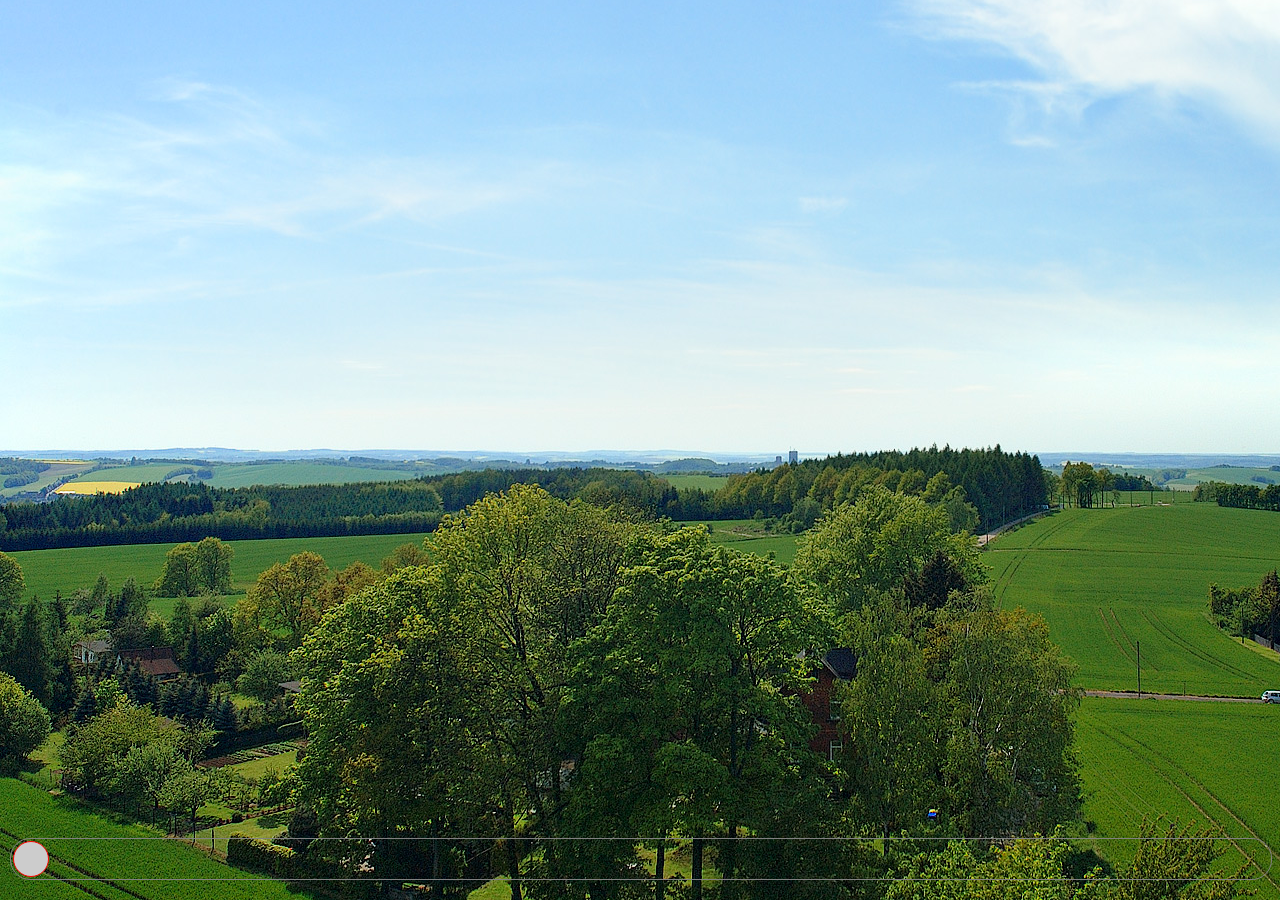
<file: examples/360View/index.html>
<html>
	<head>
		<title>jQuery isAlive Plugin Demonstration</title>
		<script type="text/javascript" src="../../jquery-1.11.2.min.js" charset="UTF-8"></script>
		<script type="text/javascript" src="../../easing.js" charset="UTF-8"></script>
		<script type="text/javascript" src="../../src/jquery.isAlive.js" charset="UTF-8"></script>
	
		<script type="text/javascript">
		var animations = {
			1:{
				"selector": "#scroll-bar",
				"method":"static",
				"property":"width",
				"value":"eval(elementWidth-20)"
			},
			2: {
				"selector": "#myDiv",
				"method":"animate",
				"property":"background-position",
				"step-start":0,
				"step-end":100,
				"value-start":"0px center",
				"value-end":function(e,d){
					var t = -9122+d.elementWidth;
					return t.toString()+"px center";
				}
			},
			3: {
				"selector": "#scroll-bar-handler",
				"method":"animate",
				"property":"left",
				"value-start":2,
				"value-end":"eval(elementWidth-20-37)",
				"scrollbar":true
			},
		};

		$(window).load(function(){
			$('#scroll-over-me').isAlive('create',{
				elements:animations,
				duration:500,
				easing:"easeOutQuad",
				enableScrollbarTouch:true,
				useCSS3:true,
				enableGPU:true,
				maxScroll:10,
				onLoadingComplete:function(){
					$('#myDiv').fadeIn();
				}
			});
		});
				
		</script>
	
		
	</head>
	
		<style>
			body,html{
				overflow:hidden;
				margin:0;
			}
			#scroll-over-me{
				width:100%;
				height:100%;
				background:black;
				position:relative;
				margin:auto;
				
			}
			#myDiv{
				width:100%;
				height:100%;
				display:none;
				background-image:url(assets/360.jpg);
				background-position: left center;
				background-repeat: no-repeat;
				background-size:9122px auto;
				position:absolute;
				top:0px;
				left:0px;
			}
			#scroll-bar{
				position:absolute;
				width:100px;
				height:40px;
				border:1px solid gray;
				bottom:20px;
				left:10px;
				border-radius:20px;
			}
			
			#scroll-bar-handler{
				position:absolute;
				width:34px;
				height:34px;
				border:1px solid red;
				top:2px;
				left:2px;
				border-radius:100%;
				background:#ccc;
				cursor:pointer;
			}
		</style>
	
	<body>
		<div id="scroll-over-me">
			<div id="myDiv"></div>
			<div id="scroll-bar">
				<div id="scroll-bar-handler"></div>
			</div>
		</div>
	</body>
</html>
</file>
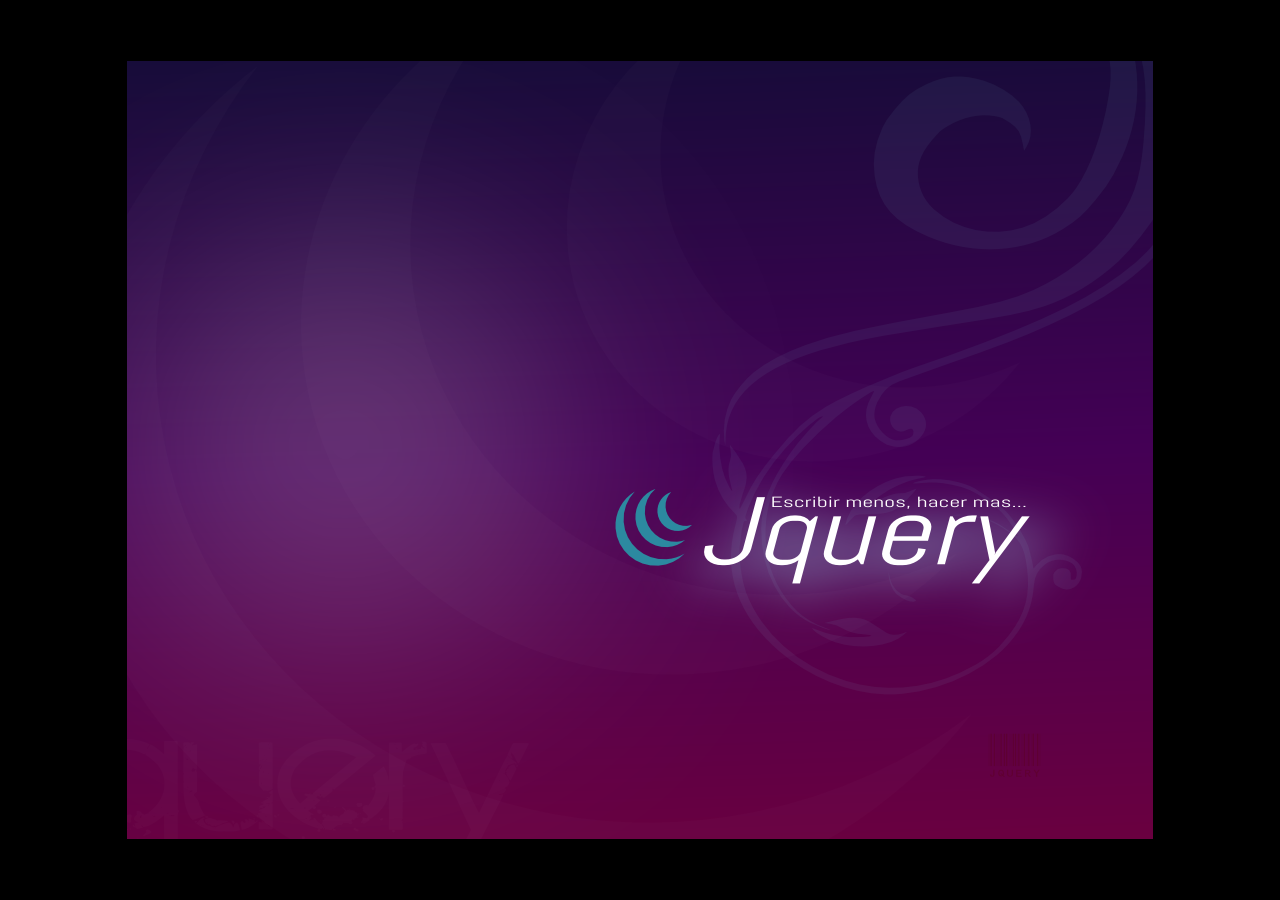
<file: examples/butterfly/index.html>
<!DOCTYPE html PUBLIC "-//W3C//DTD HTML 4.01 Transitional//EN" "http://www.w3.org/TR/html4/loose.dtd">
<html>
	<head>
		<meta http-equiv="Content-Type" content="text/html; charset=UTF-8">
		<title>jQuery isAlive Plugin Demonstration</title>
		<link type="text/css" rel="stylesheet" href="style.css?v=1.7.4" media="screen" />
		<script type="text/javascript" src="../../jquery-1.11.2.min.js" charset="UTF-8"></script>
		<script type="text/javascript" src="../../easing.js" charset="UTF-8"></script>
		<script type="text/javascript" src="../../src/jquery.isAlive.js" charset="UTF-8"></script>
		<script type="text/javascript" src="butterfly-effect.js" charset="UTF-8"></script>
	</head>
	<body>
		<div id="wrapper">
			<a id="myElement" href="#"></a>
		</div>
	</body>
</html>
</file>
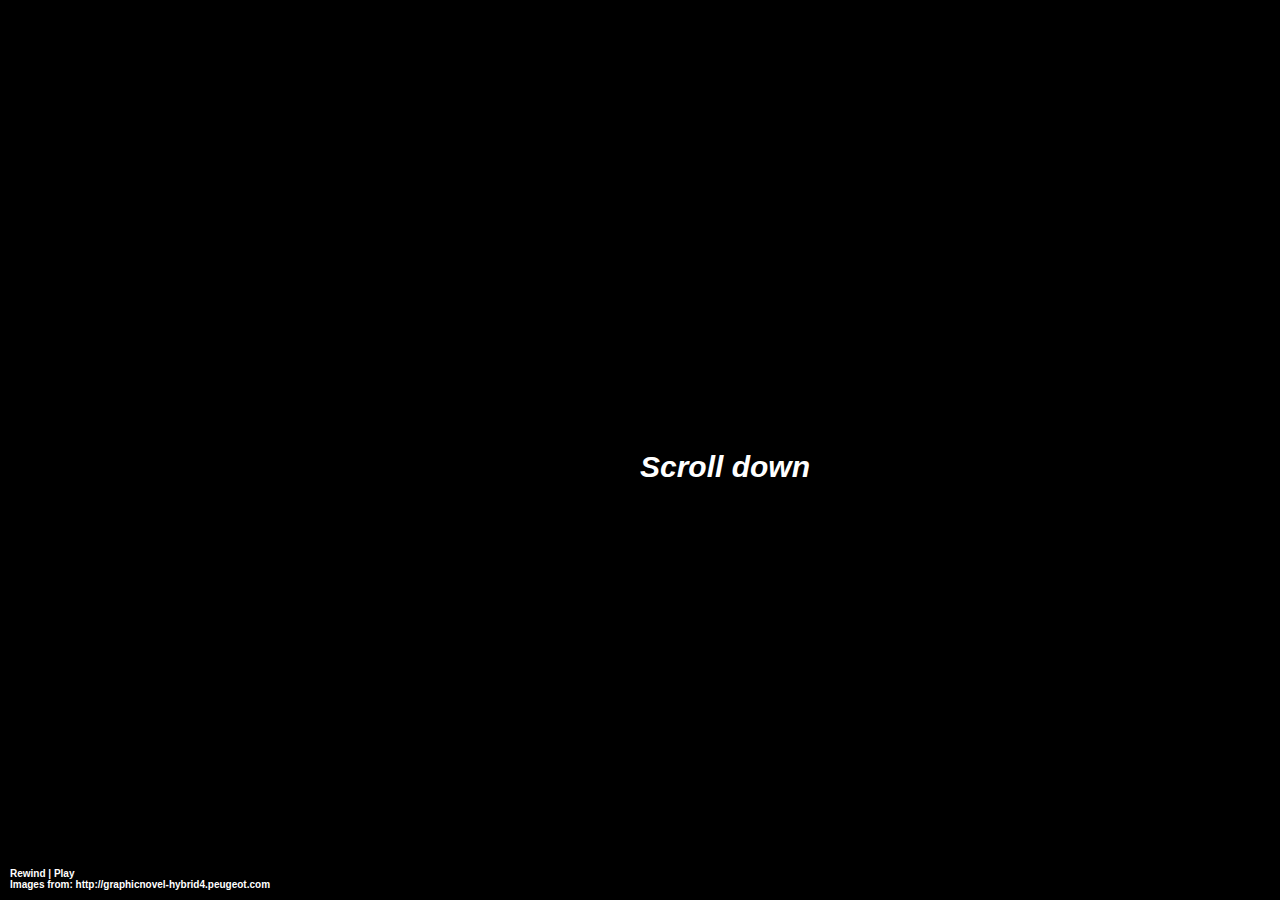
<file: examples/movie/index.html>
<!DOCTYPE html PUBLIC "-//W3C//DTD HTML 4.01 Transitional//EN" "http://www.w3.org/TR/html4/loose.dtd">
<html>
	<head>
		<title>jQuery isAlive Plugin Demonstration</title>
		<link type="text/css" rel="stylesheet" href="style.css" media="screen" />
		<script type="text/javascript" src="../../jquery-1.11.2.min.js" charset="UTF-8"></script>
		<script type="text/javascript" src="../../easing.js" charset="UTF-8"></script>
		<script type="text/javascript" src="../../src/jquery.isAlive.js" charset="UTF-8"></script>
	
		<script type="text/javascript">
			var animations = {
				0: {
					"selector": "#image-holder-1",
					"method":"animate-set",
					"property":"scrollTop",
					"step-start":5,
					"step-end":17,
					"value-end":"eval(12*elementHeight)"
				},
				1: {
					"selector": "#image-holder-2",
					"method":"animate-set",
					"property":"scrollTop",
					"step-start":25,
					"step-end":37,
					"value-end":"eval(12*elementHeight)"
				},
				2: {
					"selector": "#image-holder-1",
					"method":"animate",
					"property":"opacity",
					"step-start":0,
					"step-end":5,
					"value-end":1
				},
				3: {
					"selector": "#logo",
					"method":"animate",
					"property":"opacity",
					"step-start":37,
					"step-end":42,
					"value-end":1
				},
				4: {
					"selector": "#image-holder-2",
					"method":"animate",
					"property":"opacity",
					"step-start":37,
					"step-end":42,
					"value-end":0
				},
				5: {
					"selector": "#info",
					"method":"animate",
					"property":"opacity",
					"step-start":0,
					"step-end":5,
					"value-end":0
				},
				6: {
					"selector": "#image-holder-2",
					"method":"animate",
					"property":"opacity",
					"step-start":17,
					"step-end":25,
					"value-end":1
				},
				7: {
					"selector": "#image-holder-1",
					"method":"set",
					"property":"display",
					"step-from":37,
					"value-above":"none"
				}
			};
		
			$(window).load(function(){
				$('#loading').fadeOut();
				$('#info').fadeIn(function(){
					$('#scroll-over-me').isAlive('create',{
						duration:500,
						elements:animations,
						enableTouch:true,
						touchYFrom:10,
						maxScroll:10
					});
				});
			});
		</script>
	</head>
	<body>
		<div id="scroll-over-me">
			<div id="loading"><img src="loading.gif"/>loading</div>
			<div id="image-holder">
				<div id="image-holder-1">
					<div style="background-image:url(assets/1.jpg);" class="cool-images"></div>
					<div style="background-image:url(assets/2.jpg);" class="cool-images"></div>
					<div style="background-image:url(assets/3.jpg);" class="cool-images"></div>
					<div style="background-image:url(assets/4.jpg);" class="cool-images"></div>
					<div style="background-image:url(assets/5.jpg);" class="cool-images"></div>
					<div style="background-image:url(assets/6.jpg);" class="cool-images"></div>
					<div style="background-image:url(assets/7.jpg);" class="cool-images"></div>
					<div style="background-image:url(assets/8.jpg);" class="cool-images"></div>
					<div style="background-image:url(assets/9.jpg);" class="cool-images"></div>
					<div style="background-image:url(assets/10.jpg);" class="cool-images"></div>
					<div style="background-image:url(assets/11.jpg);" class="cool-images"></div>
					<div style="background-image:url(assets/12.jpg);" class="cool-images"></div>
				</div>
				<div id="image-holder-2">
					<div style="background-image:url(assets/13.jpg);" class="cool-images"></div>
					<div style="background-image:url(assets/14.jpg);" class="cool-images"></div>
					<div style="background-image:url(assets/15.jpg);" class="cool-images"></div>
					<div style="background-image:url(assets/16.jpg);" class="cool-images"></div>
					<div style="background-image:url(assets/17.jpg);" class="cool-images"></div>
					<div style="background-image:url(assets/18.jpg);" class="cool-images"></div>
					<div style="background-image:url(assets/19.jpg);" class="cool-images"></div>
					<div style="background-image:url(assets/20.jpg);" class="cool-images"></div>
					<div style="background-image:url(assets/21.jpg);" class="cool-images"></div>
					<div style="background-image:url(assets/22.jpg);" class="cool-images"></div>
					<div style="background-image:url(assets/23.jpg);" class="cool-images"></div>
					<div style="background-image:url(assets/24.jpg);" class="cool-images"></div>
				</div>
			</div>
			<div id="copyright">
				<div><a href="#" onclick="jQuery('#scroll-over-me').isAlive('goTo',{to:0,duration:80,durationType:'step'});">Rewind</a> | <a href="#" onclick="jQuery('#scroll-over-me').isAlive('goTo',{to:42,duration:80,durationType:'step'});">Play</a></div>
				<div>Images from: http://graphicnovel-hybrid4.peugeot.com</div>
			</div>
			<div id="logo">jQuery.isAlive</div>
			<div id="info">Scroll down</div>
		</div>
	</body>
</html>
</file>
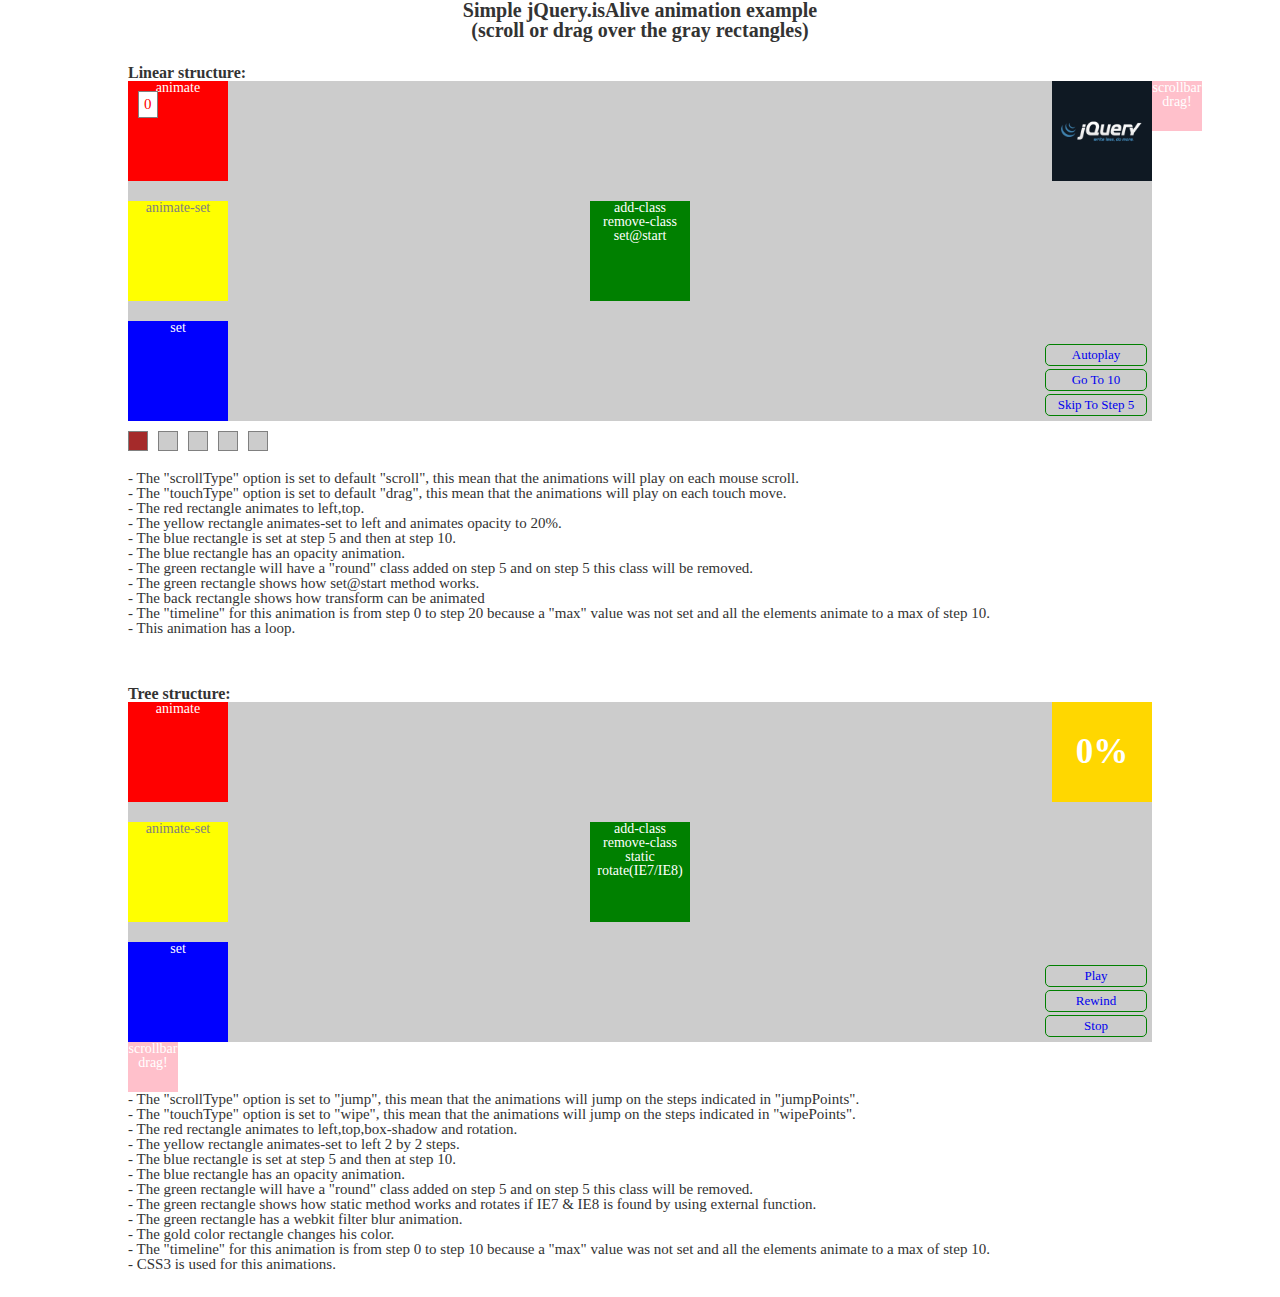
<file: examples/simple/index.html>
<!DOCTYPE html PUBLIC "-//W3C//DTD HTML 4.01 Transitional//EN" "http://www.w3.org/TR/html4/loose.dtd">
<html>
	<head>
		<title>jQuery.isAlive Simple Example</title>
		<meta http-equiv="Content-Type" content="text/html; charset=ISO-8859-1"/>
		<link type="text/css" rel="stylesheet" href="style.css?v=1.7.3" media="screen" />
		<script src="../../jquery-1.11.2.min.js" charset="UTF-8"></script>
		<script src="../../src/jquery.isAlive.js"></script>
		<script src="../../easing.js"></script>
		<script src="../../src/jquery.isAlive.helper.js"></script>
		<script>
			var animations1 = {
				0:{
					"selector":"#drawSurface1 .myDiv1",
					"method":"animate",
					"property":"left",
					"step-start":0,
					"step-end":10,
					"value-start":0,
					"value-end":"eval(elementWidth-100)"
				},
				1:{
					"selector":"#drawSurface1 .myDiv1",
					"method":"animate",
					"property":"top",
					"step-start":0,
					"step-end":10,
					"value-start":0,
					"value-end":"eval(elementHeight-100)"
				},
				2:{
					"selector":"#drawSurface1 .myDiv2",
					"method":"animate-set",
					"property":"left",
					"step-start":0,
					"step-end":10,
					"value-start":0,
					"value-end":450
				},
				3:{
					"selector":"#drawSurface1 .myDiv3",
					"method":"animate",
					"property":"opacity",
					"step-start":0,
					"step-end":10,
					"value-start":1,
					"value-end":0.1,
					"easing":"linear"
				},
				4:{
					"selector":"#drawSurface1 .myDiv3",
					"method":"set",
					"property":"left",
					"step-from":5,
					"value-under":0,
					"value-above":200
				},
				5:{
					"selector":"#drawSurface1 .myDiv3",
					"method":"set",
					"property":"left",
					"step-from":10,
					"value-under":200,
					"value-above":450
				},
				6:{
					"selector":"#drawSurface1 .myDiv4",
					"method":"add-class",
					"step-from":5,
					"class-name":"round"
				},
				7:{
					"selector":"#drawSurface1 .myDiv4",
					"method":"remove-class",
					"step-from":10,
					"class-name":"round"
				},
				8:{
					"selector":"#drawSurface1 .myDiv4",
					"method":"set@start",
					"property":"left",
					"value":"eval((elementWidth/2)-50)"
				},
				9:{
					"selector":"#drawSurface1 .myDiv4",
					"method":"animate",
					"property":"left",
					"step-start":0,
					"step-end":10,
					"value-end":"eval(elementWidth-100)"
				},
				10:{
					"selector":"#drawSurface1 .myDiv5",
					"method":"animate",
					"property":"top",
					"step-start":0,
					"step-end":20,
					"value-start":0,
					"value-end":"eval(elementHeight-50)",
					"easing":"linear",
					"scrollbar":true
				},
				11:{
					"selector":"#drawSurface1 .myDiv6",
					"method":"animate",
					"property":"right",
					"step-start":0,
					"step-end":10,
					"value-start":0,
					"value-end":"eval(elementWidth-100)",
					"easing":"linear"
				},
				12:{
					"selector":"#drawSurface1 .myDiv6",
					"method":"animate",
					"property":"top",
					"step-start":0,
					"step-end":10,
					"value-start":0,
					"value-end":"eval(elementHeight-100)",
					"easing":"linear"
				},
				13:{
					"selector":"#drawSurface1 .myDiv6",
					"method":"animate",
					"property":"transform",
					"step-start":0,
					"step-end":10,
					"value-start":"rotate(0deg) scale(1)",
					"value-end":"rotate(180deg) scale(2)"
				},
				14:{
					"selector":"#drawSurface1 .myDiv7",
					"method":"animate",
					"property":"transform",
					"step-start":0,
					"step-end":10,
					"value-start":0,
					"value-end":180,
					"format":"rotateY(Xdeg)"
				},
				15:{
					"selector":"#drawSurface1 .myDiv1",
					"do":"left(0)",
					"step-start":10,
					"step-end":15
				},
				16:{
					"selector":"#drawSurface1 .myDiv1",
					"do":"top(240,0)",
					"step-start":15,
					"step-end":20
				},
				17:{
					"selector":"#drawSurface1 .myDiv2",
					"method":"animate-set",
					"property":"left",
					"step-start":10,
					"step-end":20,
					"value-end":0
				},
				18:{
					"selector":"#drawSurface1 .myDiv3",
					"method":"animate",
					"property":"opacity",
					"step-start":10,
					"step-end":20,
					"value-end":1,
					"easing":"linear"
				},
				19:{
					"selector":"#drawSurface1 .myDiv3",
					"method":"set",
					"property":"left",
					"step-from":15,
					"value-above":200
				},
				20:{
					"selector":"#drawSurface1 .myDiv3",
					"method":"set",
					"property":"left",
					"step-from":20,
					"value-above":0
				},
				21:{
					"selector":"#drawSurface1 .myDiv4",
					"method":"animate",
					"property":"left",
					"step-start":10,
					"step-end":20,
					"value-end":"eval((elementWidth/2)-50)"
				},
				22:{
					"selector":"#drawSurface1 .myDiv5",
					"method":"set",
					"property":"top",
					"step-from":0,
					"value-under":"eval(elementHeight-50)",
					"value-above":0,
					"easing":"linear",
					"scrollbar":true
				},
				23:{
					"selector":"#drawSurface1 .myDiv6",
					"method":"animate",
					"property":"right",
					"step-start":10,
					"step-end":20,
					"value-end":0,
					"easing":"linear"
				},
				24:{
					"selector":"#drawSurface1 .myDiv6",
					"method":"animate",
					"property":"top",
					"step-start":10,
					"step-end":20,
					"value-end":0,
					"easing":"linear"
				},
				25:{
					"selector":"#drawSurface1 .myDiv6",
					"method":"animate",
					"property":"transform",
					"step-start":10,
					"step-end":20,
					"value-end":"rotate(0deg) scale(1)"
				},
				26:{
					"selector":"#drawSurface1 .myDiv7",
					"method":"animate",
					"property":"transform",
					"step-start":10,
					"step-end":20,
					"value-end":0,
					"format":"rotateY(Xdeg)"
				}
			};
			var animations2 = {
				"#drawSurface2 .myDiv1":{
					0:{
						"method":"animate",
						"property":"left",
						"step-start":0,
						"step-end":10,
						"value-start":0,
						"value-end":function(element,dim){
							return dim.elementWidth-100;
						}
					},
					1:{
						"method":"animate",
						"property":"top",
						"step-start":0,
						"step-end":10,
						"value-start":0,
						"value-end":"eval(elementHeight-100)"
					},
					2:{
						"method":"animate",
						"property":"transform",
						"step-start":0,
						"step-end":10,
						"value-start":"0deg",
						"value-end":"180deg",
						"format":"rotate(X)"
					},
					3:{
						"method":"animate",
						"property":"box-shadow",
						"step-start":0,
						"step-end":5,
						"value-start":"0px 0px 0px blue",
						"value-end":"10px 10px 40px gray"
					},
					4:{
						"method":"animate",
						"property":"box-shadow",
						"step-start":5,
						"step-end":10,
						"value-start":"10px 10px 40px gray",
						"value-end":"0px 0px 20px black"
					}
				},
				"#drawSurface2 .myDiv2":{
					0:{
						"method":"animate-set",
						"property":"left",
						"step-start":0,
						"step-end":10,
						"value-start":0,
						"value-end":"eval(elementWidth-100)",
						"move-on":2
					}
				},
				"#drawSurface2 .myDiv3":{
					0:{
						"method":"animate",
						"property":"opacity",
						"step-start":0,
						"step-end":10,
						"value-start":1,
						"value-end":0.1,
						"easing":"linear"
					},
					1:{
						"method":"set",
						"property":"left",
						"step-from":5,
						"value-under":0,
						"value-above":200
					},
					2:{
						"method":"set",
						"property":"left",
						"step-from":10,
						"value-under":200,
						"value-above":"eval(elementWidth-200)"
					}
				},
				"#drawSurface2 .myDiv4":{
					0:{
						"method":"add-class",
						"step-from":5,
						"class-name":"round"
					},
					1:{
						"method":"remove-class",
						"step-from":10,
						"class-name":"round"
					},
					3:{
						"method":"static",
						"property":"left",
						"value":"eval((elementWidth/2)-50)"
					},
					4:{
						"method":"animate",
						"property":rotateIE, /*A FUNCTION FROM JQUERY.ISALIVE.HELPER.JS*/
						"step-start":0,
						"step-end":10,
						"value-start":0,
						"value-end":90,
						"+browsers":"msie7|msie8" /*THIS WILL WORK ONLY ON IE7 & IE8*/
					},
					5:{
						"method":"animate",
						"property":"-webkit-filter",
						"step-start":0,
						"step-end":10,
						"value-start":"blur(0px)",
						"value-end":"blur(2px)"
					}
					
				},
				"#drawSurface2 .myDiv5":{
					0:{
						"method":"animate",
						"property":"left",
						"step-start":0,
						"step-end":10,
						"value-start":0,
						"value-end":function(selector,dim){
							return dim.elementWidth-50;
						},
						"scrollbar":true
					}
				},
				"#drawSurface2 .myDiv6":{
					0:{
						"method":"animate",
						"property":function(sel,val){
							$(sel).html(Math.round(val) + '%');
						},
						"step-start":0,
						"step-end":10,
						"value-start":0,
						"value-end":100
					},
					1:{
						"method":"animate",
						"property":"background-color",
						"step-start":0,
						"step-end":10,
						"value-start":"#FFD700",
						"value-end":"#C71585"
					}
				}
			};

			$(document).ready(function(){
				jQuery('#drawSurface1').isAlive('create',{
					duration:1000,
					elements:animations1,
					elementsType:"linear",
					easing:"easeOutQuad",
					wheelType:"scroll",
					useCSS3:false,
					enableTouch:true,
					scrollbarType:"scroll",
					touchType:'drag',
					enableScrollbarTouch:true,
					debug:true,
					touchYFrom:40,
					loop:true,
					navPoints:[0,5,10,15,20],
					navPointsSelector:".stepPointsWrap .sp",
					navPointsActiveClass:"active",
					navPointsClickEvent:true,
					maxScroll:10,
					durationTweaks:{
						'nav':{
							'duration':200,
							'durationType':'step'
						}
					}
				});

				jQuery('#drawSurface2').isAlive('create',{
					duration:1000,
					elements:animations2,
					elementsType:"tree",
					easing:"easeOutQuad",
					wheelType:"jump",
					useCSS3:true,
					enableTouch:true,
					scrollbarType:"jump",
					touchType:'wipe',
					enableScrollbarTouch:true,
					debug:false,
					jumpPoints:[0,2,5,8,10],
					wipePoints:[0,2,5,8,10],
					playPoints:[0,2,5,8,10],
					scrollbarPoints:[0,2,5,8,10],
					durationTweaks:{
						'scrollbar':{
							'duration':100,
							'durationType':'step'
						},
						'touch':{
							'duration':200,
							'durationType':'step'
						}
					}
				});

				$('#drawSurface1 a.btn1').click(function(){
					jQuery('#drawSurface1').isAlive('autoplay',{orientation:"next",duration:200,durationType:"step",count:5});
					return false;
				});

				$('#drawSurface1 a.btn2').click(function(){
					jQuery('#drawSurface1').isAlive('goTo',{to:10,duration:2000});
					return false;
				});

				$('#drawSurface1 a.btn3').click(function(){
					jQuery('#drawSurface1').isAlive('skip',{to:5});
					return false;
				});

				$('#drawSurface2 a.btn1').click(function(){
					jQuery('#drawSurface2').isAlive('play',{duration:1000,force:true});
					return false;
				});

				$('#drawSurface2 a.btn2').click(function(){
					jQuery('#drawSurface2').isAlive('rewind',{duration:1000,force:true});
					return false;
				});

				$('#drawSurface2 a.btn3').click(function(){
					jQuery('#drawSurface2').isAlive('stop');
					return false;
				});

			});
			
			
		</script>
	</head>
	<body class="example-1">
		<div id="wrapper">
			<h2 align="center">Simple jQuery.isAlive animation example</h2>
			<h2 align="center">(scroll or drag over the gray rectangles)</h2>
			<div class="example-wrapper">
				<h3>Linear structure:</h3>
				<div id="drawSurface1" class="drawSurface">
					<div class="myDiv1 myDiv">animate</div>
					<div class="myDiv2 myDiv">animate-set</div>
					<div class="myDiv3 myDiv">set</div>
					<div class="myDiv4 myDiv">add-class<br/>remove-class<br/>set@start</div>
					<div class="myDiv5 myDiv">scrollbar<br/>drag!</div>
					<div class="myDiv6 myDiv">
						<div class="myDiv7 myDiv"></div>
					</div>
					<a href="#" class="action btn1">Autoplay</a>
					<a href="#" class="action btn2">Go To 10</a>
					<a href="#" class="action btn3">Skip To Step 5</a>
					<div class="stepPointsWrap">
						<a href="#" class="sp sp1 active"></a>
						<a href="#" class="sp sp2"></a>
						<a href="#" class="sp sp3"></a>
						<a href="#" class="sp sp4"></a>
						<a href="#" class="sp sp5"></a>
					</div>
				</div>
				<p>
					 - The "scrollType" option is set to default "scroll", this mean that the animations will play on each mouse scroll.<br/>
					 - The "touchType" option is set to default "drag", this mean that the animations will play on each touch move.<br/>
					 - The red rectangle animates to left,top.<br/>
					 - The yellow rectangle animates-set to left and animates opacity to 20%.<br/>
					 - The blue rectangle is set at step 5 and then at step 10.<br/>
					 - The blue rectangle has an opacity animation.<br/>
					 - The green rectangle will have a "round" class added on step 5 and on step 5 this class will be removed.<br/>
					 - The green rectangle shows how set@start method works.<br/>
					 - The back rectangle shows how transform can be animated <br/>
					 - The "timeline" for this animation is from step 0 to step 20 because a "max" value was not set and all the elements animate to a max of step 10.<br/>
					 - This animation has a loop.<br/>
				</p>
			</div>
			<div class="example-wrapper">
				<h3>Tree structure:</h3>
				<div id="drawSurface2" class="drawSurface">
					<div class="myDiv1 myDiv">animate</div>
					<div class="myDiv2 myDiv">animate-set</div>
					<div class="myDiv3 myDiv">set</div>
					<div class="myDiv4 myDiv">add-class<br/>remove-class<br/>static<br/>rotate(IE7/IE8)</div>
					<div class="myDiv5 myDiv">scrollbar<br/>drag!</div>
					<div class="myDiv6 myDiv">0%</div>
					<a href="#" class="action btn1">Play</a>
					<a href="#" class="action btn2">Rewind</a>
					<a href="#" class="action btn3">Stop</a>
				</div>
				<p>
					 - The "scrollType" option is set to "jump", this mean that the animations will jump on the steps indicated in "jumpPoints".<br/>
					 - The "touchType" option is set to "wipe", this mean that the animations will jump on the steps indicated in "wipePoints".<br/>
					 - The red rectangle animates to left,top,box-shadow and rotation.<br/>
					 - The yellow rectangle animates-set to left 2 by 2 steps.<br/>
					 - The blue rectangle is set at step 5 and then at step 10.<br/>
					 - The blue rectangle has an opacity animation.<br/>
					 - The green rectangle will have a "round" class added on step 5 and on step 5 this class will be removed.<br/>
					 - The green rectangle shows how static method works and rotates if IE7 & IE8 is found by using external function.<br/>
					 - The green rectangle has a webkit filter blur animation.<br/>
					 - The gold color rectangle changes his color.<br/>
					 - The "timeline" for this animation is from step 0 to step 10 because a "max" value was not set and all the elements animate to a max of step 10.<br/>
					 - CSS3 is used for this animations.
				</p>
			</div>
		</div>
	</body>
</html>
</file>
<file: examples/butterfly/style.css>
@CHARSET "UTF-8";

*{
	margin: 0;
	padding: 0;
	border: 0;
	font-size: 100%;
	font: inherit;
	vertical-align: baseline;
}

html, body{
	overflow:hidden;
	background-color:black;
	height:100%;
}

#wrapper{
	position:relative;
	width:100%;
	height:100%;
}

#myElement{
	position:absolute;
	top:50%;
	left:50%;
	margin-top:-389px;
	margin-left:-513px;
	background-image: url(background.png);
	background-position: 0 0;
	width:1026px;
	height:778px;
	font-family: Arial;
	overflow:hidden;
	display:block;
	outline:none;
}

#myElement:active{
	background-color:transparent;
}

.smalldiv{
	position:absolute;
	background-image: url(background.png);
}
</file>
<file: examples/movie/style.css>
*{
	margin: 0;
	padding: 0;
	border: 0;
	font-size: 100%;
	font: inherit;
	vertical-align: baseline;
}

body,html{
	width:100%;
	height:100%;
}

body{
	overflow:hidden;
	margin:0;
	background-color:black;
}

#scroll-over-me{
	margin:auto;
	height:100%;
	position:relative;
}

#logo{
	color: white;
	text-align: center;
	font-family: arial;
	font-weight: bold;
	font-size: 50px;
	font-style: italic;
	position: absolute;
	top: 50%;
	left: 50%;
	opacity: 0;
	width: 400px;
	height: 60px;
	line-height: 60px;
	margin-top: -30px;
	margin-left: -200px;
}
#info{
	color: white;
	text-align: center;
	font-family: arial;
	font-weight: bold;
	font-size: 30px;
	font-style: italic;
	position: absolute;
	top: 50%;
	left:50%;
	display:none;
}

#loading{
	color: white;
	text-align: center;
	font-family: arial;
	font-weight: bold;
	font-size: 30px;
	font-style: italic;
	position: absolute;
	top: 50%;
	left:50%;
}

#copyright{
	color: white;
	font-family: arial;
	font-weight: bold;
	font-size: 10px;
	padding:5px;
	position:absolute;
	bottom:5px;
	left:5px;
}

#copyright a{
	color:white;
	text-decoration:none;
}

#image-holder{
	overflow:hidden;
	position:absolute;
	top:0;
	left:0;
	width:100%;
	height:100%;
	display:block;
}

#image-holder-1{
	overflow:hidden;
	opacity:0;
	width:100%;
	height:100%;
	position:absolute;
	top:0;
	left:0;
}
#image-holder-2{
	width:100%;
	height:100%;
	overflow:hidden;
	position:absolute;
	top:0;
	left:0;
	opacity:0;
}

.cool-images{
	width:100%;
	height:100%;
	background-position: center center;
	background-repeat: no-repeat;
}
</file>
<file: manual/style.css>
/* RESET CSS */
* {
	margin:0px;
	padding:0px;
	-webkit-text-size-adjust: 100%;
}

img {
	border:0px;
}

div {
	border:0px;
}

a {
	outline:none;
}

ul {
	list-style-type: none;
}

/* MY CSS */

html,body{
	/*font-family: Lucida Grande, Verdana, Geneva, Sans-serif;*/
	color: #333;
	font-size:15px;
}

#wrapper{
	width:95%;
	margin:auto;
}

#table-of-contents{
	margin-left:50px;
	color:brown;
}

#table-of-contents ul li{
	font-weight:bold;
}

div.section{
	margin:10px 0;
}

div.text{
	margin:0 20px;
}

p.exp{
	margin-left: 50px;
	color: green;
}

p.code{
	font-style: italic;
	color: gray;
	margin:5px 20px;
	white-space: pre;
}

p.imp{
	color:red;
	font-size:20px;
	margin:5px 20px;
}

.blue{
	color:blue;
}

.red{
	color:red;
}

#goToTop{
	display:block;
	position:fixed;
	right:10px;
	top:10px;
	width:120px;
	height:30px;
	line-height:30px;
	background:wheat;
	text-align:center;
	text-decoration:none;
	border-radius:5px;
	box-shadow: 5px 5px 5px #ccc;
}

.links{
	display: block;
	padding: 10px;
	margin: 5px;
	font-size: 20px;
	font-style: italic;
}
</file>
<file: examples/simple/style.css>
/*RESET*/
html, body, div, span, applet, object, iframe,
h1, h2, h3, h4, h5, h6, p, blockquote, pre,
a, abbr, acronym, address, big, cite, code,
del, dfn, em, img, ins, kbd, q, s, samp,
small, strike, strong, sub, sup, tt, var,
b, u, i, center,
dl, dt, dd, ol, ul, li,
fieldset, form, label, legend,
table, caption, tbody, tfoot, thead, tr, th, td,
article, aside, canvas, details, embed, 
figure, figcaption, footer, header, hgroup, 
menu, nav, output, ruby, section, summary,
time, mark, audio, video {
	margin: 0;
	padding: 0;
	border: 0;
	font-size: 100%;
	font: inherit;
	vertical-align: baseline;
}
/* HTML5 display-role reset for older browsers */
article, aside, details, figcaption, figure, 
footer, header, hgroup, menu, nav, section {
	display: block;
}
body {
	line-height: 1;
}
ol, ul {
	list-style: none;
}
table {
	border-collapse: collapse;
	border-spacing: 0;
}
a {
	text-decoration: none;
	outline:none;
}

html,body{
	/*font-family: Lucida Grande, Verdana, Geneva, Sans-serif;*/
	color: #333;
	font-size:15px;
}

input[type=submit]{
	outline:none;
	padding:0;
	margin:0;
	border:0;
}

#wrapper{
	margin:auto;
	width:80%;
}

.drawSurface{
	position:relative;
	height:340px;
	background:#ccc;
	margin-bottom:50px;
}

.myDiv{color:white;font-size:14px;text-align:center;}

.myDiv1{position:absolute;top:0px;left:0px;width:100px;height:100px;background:red;}

.myDiv2{position:absolute;top:0px;left:0px;width:100px;height:100px;background:yellow;color:gray;}

.myDiv3{position:absolute;top:0px;left:0px;width:100px;height:100px;background:blue;color:white;}

.myDiv4{position:absolute;top:120px;left:0px;width:100px;height:100px;background:green;color:white;}

#drawSurface1 .myDiv5{position:absolute;top:0px;right:-50px;width:50px;height:50px;background:pink;color:white;cursor:pointer;}
#drawSurface2 .myDiv5{position:absolute;bottom:-50px;left:0px;width:50px;height:50px;background:pink;color:white;cursor:pointer;}

#drawSurface1 .myDiv6{position:absolute;top:0px;right:0px;width:100px;height:100px;}
#drawSurface1 .myDiv7{position:absolute;top:0px;left:0px;width:100px;height:100px;background-color:black;color:white;background-image:url(assets/jquery-logo.png);background-position: center center;background-size:100% auto;}
#drawSurface2 .myDiv6{position:absolute;top:0px;right:0px;width:100px;height:100px;background-color:#FFD700;color:white;font-size: 35px;text-align: center;line-height: 100px;font-weight: bold;}

body.example-1 .myDiv2{
	top:120px;
}

body.example-1 .myDiv3{
	top:240px;
}

body.example-1 .myDiv4.round{
	border-radius:100%;
	border:1px solid white;
}

a.action{
	position:absolute;
	display:block;
	font-size:13px;
	height:20px;
	line-height:20px;
	border:1px solid green;
	border-radius:5px;
	width:100px;
	text-align:center;
}

a.action.btn1{
	right:5px;
	bottom:55px;
}

a.action.btn2{
	right:5px;
	bottom:30px;
}


a.action.btn3{
	right:5px;
	bottom:5px;
}

h1{
	font-size:24px;
	font-weight:bold;
}


h2{
	font-size:20px;
	font-weight:bold;
}

h3{
	font-size:16px;
	font-weight:bold;
}

.example-wrapper{
	padding:25px 0px;
}

.stepPointsWrap{
	width:100%;
	height:20px;
	position:absolute;
	bottom:-30px;
	left:0px;
}

.stepPointsWrap a.sp{
	position:absolute;
	top:0px;
	left:0px;
	display:block;
	width:18px;
	height:18px;
	background:#ccc;
	border:1px solid gray;
}

.stepPointsWrap a.sp.active{
	background:brown;
}

.stepPointsWrap a.sp2{
	left:30px;
}

.stepPointsWrap a.sp3{
	left:60px;
}

.stepPointsWrap a.sp4{
	left:90px;
}

.stepPointsWrap a.sp5{
	left:120px;
}
</file>
